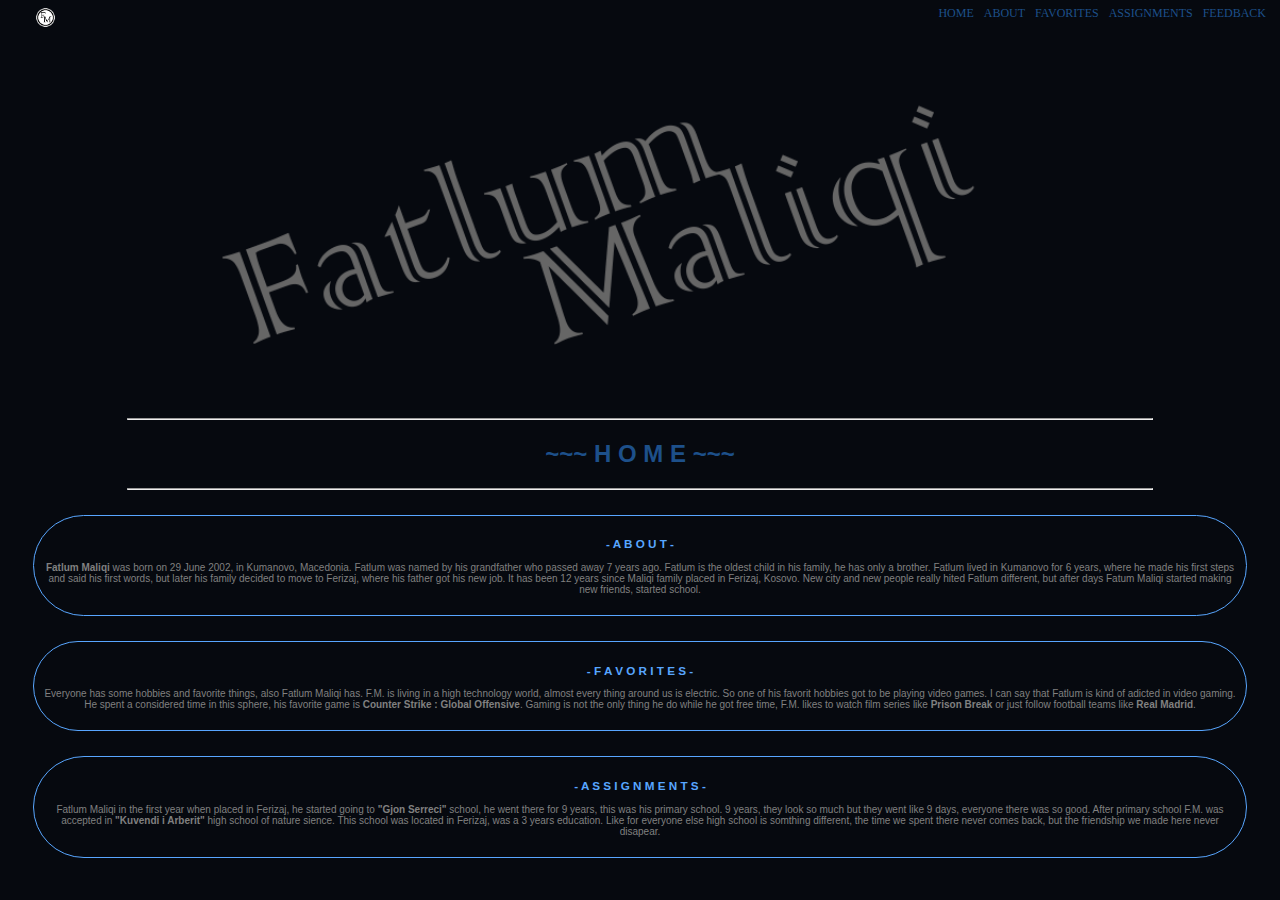
<file: index.html>
<!DOCTYPE html>
<html lang="en">
    <head>
        <meta charset="utf-8">
        <title>BIO | Fatlum Maliqi</title>
        <meta  name="viewport" content="width=device-width, initial-scale=1.0">
        <link rel="stylesheet" type="text/css" href="css/index.css">
        <link rel="stylesheet" type="text/css" href="responsive/index-responsive.css">
    </head>
        <body>
            <!-- These two nav bars are different, i made one for mobile phohes and tablets, and one for computers -->
            <!-- This nav is for mobile phones and tablets users, when this page is opened in phone, the other bar is hidden we cant see it-->
            <div class="top-menu_container">
                <div class="top-menu_logo">
                    <img class="logo-img" src="photos/logo.png" width="150px" height="150px">
                </div>
                <div class="top-menu-links_container">
                    <a href="feedback.html">FEEDBACK</a>
                    <a href="assignments.html">ASSIGNMENTS</a>
                    <a href="favorites.html">FAVORITES</a>
                    <a href="about.html">ABOUT</a>
                    <a href="index.html">HOME</a>
                </div>
            </div>

            <!-- This nav bar is for laptop and computer users, when this page is opened in pc, the other bar is hidden we cant see it-->
            <div class="sidemenu-container">
                <header>
                    <div class="logo">
                        <img class="logo-img" src="photos/logo.png" width="150px" height="150px">
                    </div>
                    <div class="menu_links-container">
                    <p><a class="menu_links" href="index.html">H O M E</a></p>
                        <p><a class="menu_links" href="about.html">A B O U T</a></p>
                        <p><a class="menu_links" href="favorites.html">F A V O R I T E S</a></p>
                        <p><a class="menu_links" href="assignments.html">A S S I G N M E N T S</a></p>
                        <p><a class="menu_links" href="feedback.html">F E E D B A C K</a></p>
                    </div>
                </header>
            </div>

            <div class="content-container">
                <div class="fatlum_maliqi">
                    <img class="fatlum_img" src="photos/fatlummaliqi.png">
                </div>
                <div id="home_content">
                    <hr class="first-hr"><h2>~~~ H O M E ~~~</h2><hr>
                        <div class="home_one">
                            <h3>- A B O U T -</h3>
                            <p><b>Fatlum Maliqi</b> was born on 29 June 2002, in Kumanovo, Macedonia. Fatlum was named by his grandfather who passed away 7 years ago. Fatlum is the oldest child 
                                in his family, he has only a brother. Fatlum lived in Kumanovo for 6 years, where he made his first steps and said his first words, but later his family decided 
                                to move to Ferizaj, where his father got his new job. It has been 12 years since Maliqi family placed in Ferizaj, Kosovo. New city and new people really hited 
                                Fatlum different, but after days Fatum Maliqi started making new friends, started school.
                                <span>If you want to read more click <a class="readmore_links" href="about.html"here>here</a></span></p>
                        </div>

                        <div class="home_two">
                            <h3>- F A V O R I T E S -</h3>
                            <p>Everyone has some hobbies and favorite things, also Fatlum Maliqi has. F.M. is living in a high technology world, almost every thing around us is electric. So one
                                of his favorit hobbies got to be playing video games. I can say that Fatlum is kind of adicted in video gaming. He spent a considered time in this sphere, his 
                                favorite game is <b>Counter Strike : Global Offensive</b>. Gaming is not the only thing he do while he got free time, F.M. likes to watch film series like <b>
                                Prison Break</b> or just follow football teams like <b>Real Madrid</b>.<span>If you want to read more click <a class="readmore_links" href="favorites.html"here>here</a></span></p>
                        </div>

                        <div class="home_three">
                            <h3>- A S S I G N M E N T S -</h3>
                            <p>Fatlum Maliqi in the first year when placed in Ferizaj, he started going to <b>"Gjon Serreci"</b> school, he went there for 9 years, this was his primary school.
                                 9 years, they look so much but they went like 9 days, everyone there was so good. After primary school F.M. was accepted in <b>"Kuvendi i Arberit"</b> high 
                                 school of nature sience. This school was located in Ferizaj, was a 3 years education. Like for everyone else high school is somthing different, the time we 
                                 spent there never comes back, but the friendship we made here never disapear.<span>If you want to read more click <a class="readmore_links" href="assignments.html"here>here</a></span></p>
                        </div>
                </div>

                <footer>
                    <div class="footer_left">
                        Copyright &copy; Fatlum Maliqi<br>All Rights Reserved
                    </div>
                    <div class="footer_right">
                        <a href="https://www.instagram.com/fatlum.maliqi/"><img class="fb-ig-twiter" src="photos/insta.png"></a>
                        <a href="https://www.facebook.com/fatlum.maliqi.79/"><img class="fb-ig-twiter" src="photos/facebook.png"></a>
                        <a href="https://mail.google.com/mail/u/1/#inbox?compose=GTvVlcSBnpqWvZGFWNFbqxFqVMvXCSWKNrNPlzVmtRccmcRMSDDVpjPtvmdvCqVvnPGBvhQXJsjGX"> 
                            <img class="fb-ig-twiter" src="photos/gmail.png"></a>
                    </div>
                </footer>
            </div>  
    </body>
</html>
</file>
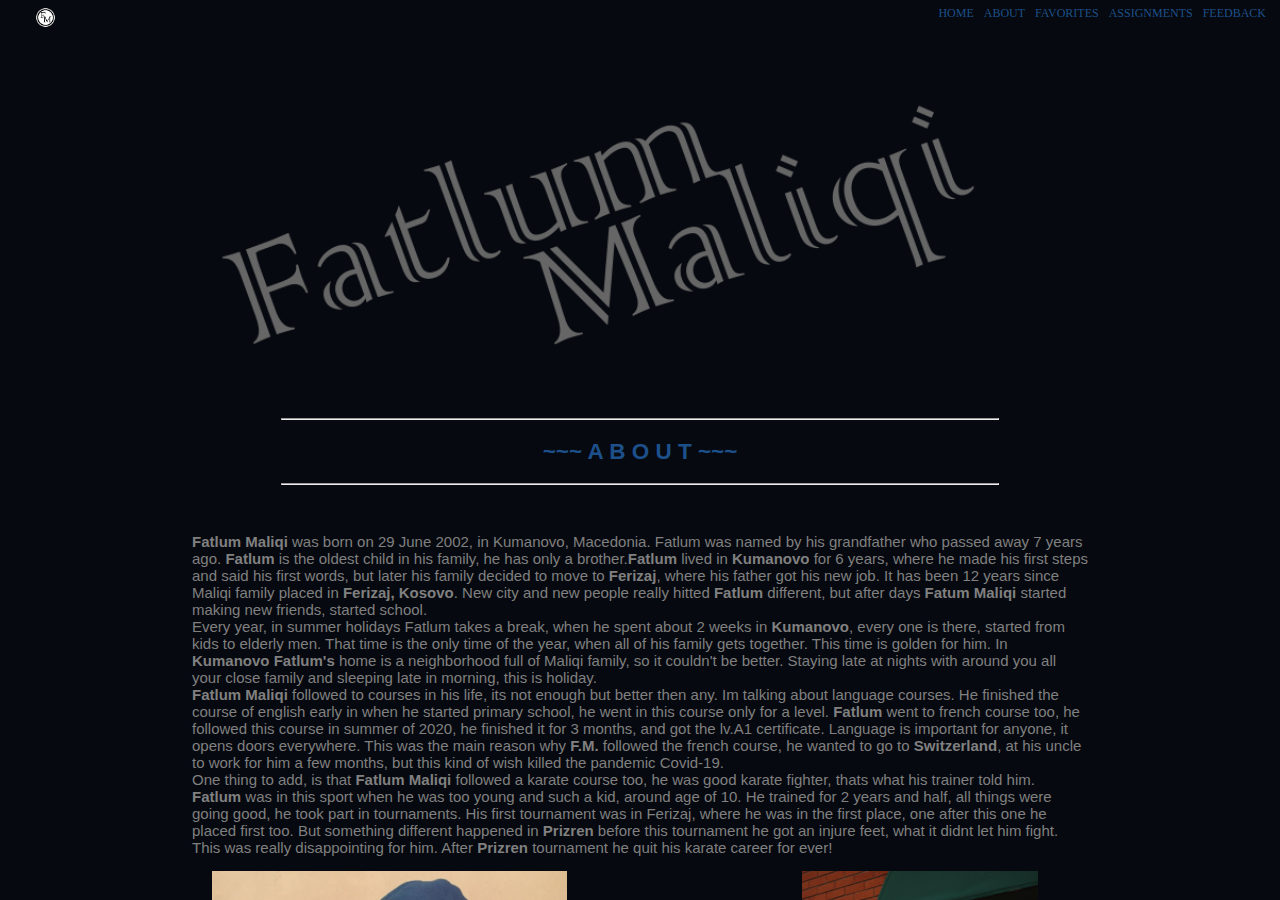
<file: about.html>
<!DOCTYPE html>
<html lang="en">
    <head>
        <meta charset="utf-8">
        <title>BioWebsite | About</title>
        <meta  name="viewport" content="width=device-width, initial-scale=1.0">
        <link rel="stylesheet" type="text/css" href="css/about.css">
        <link rel="stylesheet" type="text/css" href="responsive/about-responsive.css">
    </head>
    <body>
        <!-- These two nav bars are different, i made one for mobile phohes and tablets, and one for computers -->
        <!-- This nav is for mobile phones and tablets users, when this page is opened in phone, the other bar is hidden we cant see it-->
        <div class="top-menu_container">
            <div class="top-menu_logo">
                <img class="logo-img" src="photos/logo.png" width="150px" height="150px">
            </div>
            <div class="top-menu-links_container">
                <a href="feedback.html">FEEDBACK</a>
                <a href="assignments.html">ASSIGNMENTS</a>
                <a href="favorites.html">FAVORITES</a>
                <a href="about.html">ABOUT</a>
                <a href="index.html">HOME</a>
            </div>
        </div>

        <!-- This nav bar is for laptop and computer users, when this page is opened in pc, the other bar is hidden we cant see it-->
        <div class="sidemenu-container">
            <header>
                <div class="logo">
                    <img src="photos/logo.png" width="150px" height="150px">
                </div>
                <div class="menu_links-container">
                <p><a class="menu_links" href="index.html">H O M E</a></p>
                    <p><a class="menu_links" href="about.html">A B O U T</a></p>
                    <p><a class="menu_links" href="favorites.html">F A V O R I T E S</a></p>
                    <p><a class="menu_links" href="assignments.html">A S S I G N M E N T S</a></p>
                    <p><a class="menu_links" href="feedback.html">F E E D B A C K</a></p>
                </div>
            </header>
        </div>

        <div class="content-container">

            <div class="fatlum_maliqi">
                <img class="fatlum_img"  src="photos/fatlummaliqi.png">
            </div>

            <div id="about_content">
                <hr class="first-hr"><h2>~~~ A B O U T ~~~</h2><hr>
                <div class="first-about-p_content">
                    <p><b>Fatlum Maliqi</b> was born on 29 June 2002, in Kumanovo, Macedonia. Fatlum was named by his grandfather who passed away 7 years ago. <b>Fatlum</b> is the oldest  
                        child in his family, he has only a brother.<b>Fatlum</b> lived in <b>Kumanovo</b> for 6 years, where he made his first steps and said his first words, but later 
                        his family decided to move to <b>Ferizaj</b>, where his father got his new job. It has been 12 years since Maliqi family placed in <b>Ferizaj, Kosovo</b>. New city 
                        and new people really hitted <b>Fatlum</b> different, but after days <b>Fatum Maliqi</b> started making new friends, started school.<br> Every year, in summer holidays
                        Fatlum takes a break, when he spent about 2 weeks in <b>Kumanovo</b>, every one is there, started from kids to elderly men. That time  is the only time of the year,
                        when all of his family gets together. This time is golden for him. In <b>Kumanovo Fatlum's</b> home is a neighborhood full of Maliqi family, so it couldn't be better.
                        Staying late at nights with around you all your close family and sleeping late in morning, this is holiday.<br><b>Fatlum Maliqi</b> followed to courses in his life, 
                        its not enough but better then any. Im talking about language courses. He finished the course of english early in when he started primary school, he went in this 
                        course only for a level. <b>Fatlum</b> went to french course too, he followed this course in summer of 2020, he finished it for 3 months, and got the lv.A1 certificate.
                        Language is important for anyone, it opens doors everywhere. This was the main reason why <b>F.M.</b> followed the french course, he wanted to go to <b>Switzerland</b>,
                        at his uncle to work for him a few months, but this kind of wish killed the pandemic Covid-19.<br>One thing to add, is that <b>Fatlum Maliqi</b> followed a karate 
                        course too, he was good karate fighter, thats what his trainer told him. <b>Fatlum</b> was in this  sport when he was too young and such a kid, around age of 10. 
                        He trained for 2 years and half, all things were going good, he took part in tournaments. His first tournament was in Ferizaj, where he was in the first place, one 
                        after this one he placed first too. But something different happened in <b>Prizren</b> before this tournament he got an injure feet, what it didnt let him fight. This
                        was really disappointing for him. After <b>Prizren</b> tournament he quit his karate career for ever!</p>
                </div> 

                <div class="about-photos_container">
                    <div class="fatlum-fig_left">
                        <img class="photo1" src="photos/foto.jpg" width="300px" height="320px"><figcaption>13 / June / 2003 (age 1)</figcaption>
                    </div>
                    <div class="fatlum-fig_right">
                        <img class="photo2" src="photos/foto2.jpg" width="280px" height="320px"><figcaption>20 / August / 2020 (age 18)</figcaption>
                    </div>
                </div>

                <div class="education">
                    <hr class="second-hr"><h3>- E D U C A T I O N -</h3><hr class="second-hr">
                    <div class="education_left">			
                        <h3>Primary Education</h3>
                            <p>Primary school is the first stage of education, if u get the basics there to learn better, these things will follow you for life, for a better succes.
                                <b>Faltum Maliqi</b> used to go at <b>"Gjons Serreci"</b> as his primary sschool. <b>"Gjon Serreci"</b> was an old school, but the teachers there made
                                tter. <b>Fatlum</b> went to this school for 9 years, in this school he learned writing and reading. The first 5 years of primary school, were very 
                                kind, he such a good teacher named Merita Sejdiu, she teached him mother's language, math english etc.<br>At the last year with her teacher, the 
                                <b>Fatlum's</b> generation, all over <b>Kosovo</b> had a competition for the best project. <b>Fatlum Maliqi</b> and his class dessided to make a 
                                project for nature, agains environment pollution. They were too young for projects, but the teaming was next level. Everyone knows that team work 
                                makes the dream work, so it did at <b>Fatlum's</b> class, they won this competition, with that a check about 500€ to implement their project. As u 
                                read upper the project was for nature so they bout some cool baskets, they put some recycle sights, for each baskets, to contain for example only 
                                plastic, letter, metal or other. To end this stage of life, in <b>Kosovo</b> they organise a semi-prom night for the whole generate who finished
                                primary school.</p>  
                            <img class="edu-img_left" src="photos\gjonserreci.jpg" width="320px" height="180px">
                    </div>
                    <div class="education_right">
                            <h3>High School</h3>
                            <p>High school was really different then primary one, <b>Fatlum Maliqi</b> joined the <b>"Kuvendi i Arberit"</b> high school in 2017. There was an writing 
                                exam after primaryu school, if u couldn't pass it you couldn't join high school too. But <b>F.M.</b> hopefully passed it, im saying hopefully because 
                                it is such a silly exam, its so stressfull for students and it's so unfair for good students.<br> The first day of high school was very akward for
                                <b>Fatlum Maliqi</b>, every student was waiting for the director infront of school, when he showed up he started deviding us in classes. New faces,
                                new professors was such a challenge for <b>Fatlum Maliqi</b>. The first day went with watcing each others but later they all become good friends, 
                                it is known that the friendship you made in high school is golden, so was <b>Fatlum's</b> too. High school was only 3 years, these years went like 
                                three weeks, for these three <b>Fatlum</b> didn't focus at learning that munch, he just created memories that will follow him whole life. Just like 
                                the end of primary school, at the end of high school it was meaned to have a prom night, but this was just a wish of gradueters, because Pandemic 
                                Covid-19 ruined this event too. After hight school <b>Fatlum Maliqi</b> decided to continue bachelor education, at <b>Universum College</b> in the 
                                Computing Sience department</p> 
                            <img class="edu-img_right" src="photos\gjimkuvendi.jpg" width="320px" height="180px" >
                    </div>
                </div>
            </div>

            <footer>
                <div class="footer_left">
                    Copyright &copy; Fatlum Maliqi <br>All Rights Reserved
                </div>
                <div class="footer_right">
                    <a href="https://www.instagram.com/fatlum.maliqi/"><img class="fb-ig-twiter" src="photos/insta.png"></a>
                    <a href="https://www.facebook.com/fatlum.maliqi.79/"><img class="fb-ig-twiter" src="photos/facebook.png"></a>
                    <a href="https://mail.google.com/mail/u/1/#inbox?compose=GTvVlcSBnpqWvZGFWNFbqxFqVMvXCSWKNrNPlzVmtRccmcRMSDDVpjPtvmdvCqVvnPGBvhQXJsjGX"><img class="fb-ig-twiter" 
                         src="photos/gmail.png"></a>
                </div>
            </footer>

        </div>
    </body>
</html>
</file>
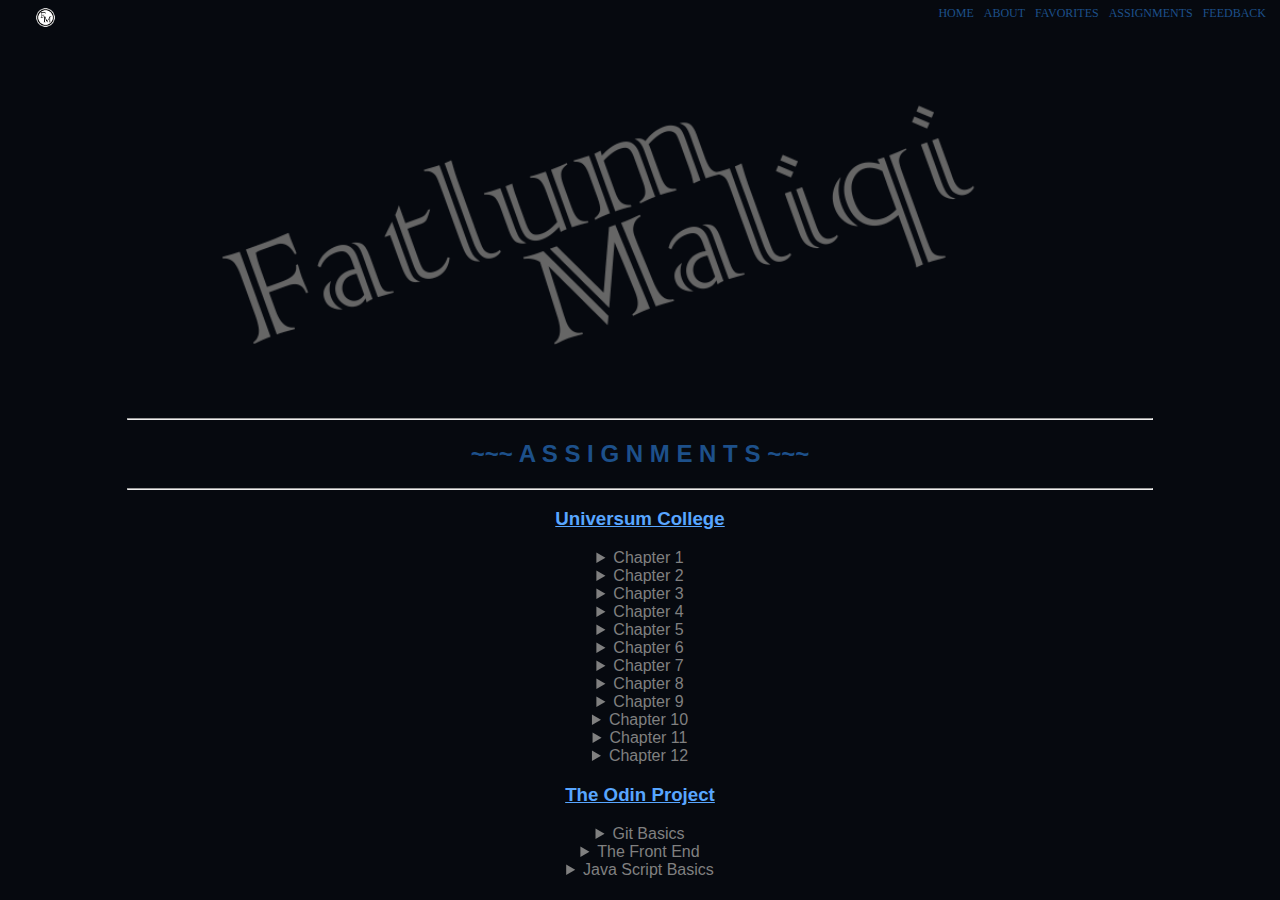
<file: assignments.html>
<!DOCTYPE html>
<html lang="en">
    <head>
        <meta charset="utf-8">
        <title>BioWebsite | Favorites</title>
        <meta  name="viewport" content="width=device-width, initial-scale=1.0">
        <link rel="stylesheet" type="text/css" href="css/assignments.css">
        <link rel="stylesheet" type="text/css" href="responsive/assignments-responsive.css">
    </head>
    <body>
            <!-- These two nav bars are different, i made one for mobile phohes and tablets, and one for computers -->
            <!-- This nav is for mobile phones and tablets users, when this page is opened in phone, the other bar is hidden we cant see it-->
            <div class="top-menu_container">
                <div class="top-menu_logo">
                    <img class="logo-img" src="photos/logo.png" width="150px" height="150px">
                </div>
                <div class="top-menu-links_container">
                    <a href="feedback.html">FEEDBACK</a>
                    <a href="assignments.html">ASSIGNMENTS</a>
                    <a href="favorites.html">FAVORITES</a>
                    <a href="about.html">ABOUT</a>
                    <a href="index.html">HOME</a>
                </div>
            </div>

            <!-- This nav bar is for laptop and computer users, when this page is opened in pc, the other bar is hidden we cant see it-->       
            <div class="sidemenu-container">
                <header>
                    <div class="logo">
                        <img class="logo-img" src="photos/logo.png" width="150px" height="150px">
                    </div>
                    <div class="menu_links-container">
                    <p><a class="menu_links" href="index.html">H O M E</a></p>
                        <p><a class="menu_links" href="about.html">A B O U T</a></p>
                        <p><a class="menu_links" href="favorites.html">F A V O R I T E S</a></p>
                        <p><a class="menu_links" href="assignments.html">A S S I G N M E N T S</a></p>
                        <p><a class="menu_links" href="feedback.html">F E E D B A C K</a></p>
                    </div>
                </header>
            </div>

        <div class="content-container">
            <div class="fatlum_maliqi">
                <img class="fatlum_img" src="photos/fatlummaliqi.png">
            </div>

            <div id="assignments_content">
                <hr class="first-hr"><h2>~~~ A S S I G N M E N T S ~~~</h2><hr>
                <div class="assig_links">
                    <h3 class="assignments_headings">Universum College</h3>
                        <details>
                            <summary>Chapter 1</summary>
                                <ul>
                                    <li><a href=""></a></li>
                                </ul>
                        </details>
            
                        <details>
                            <summary>Chapter 2</summary>
                                <ul>
                                    <li><a class="assignments_links" href="Assignments\chapter 2\main.html" target="_blank">Exercise 2.1</a></li>
                                    <li><a class="assignments_links" href="Assignments\chapter 2\headings.html" target="_blank">Exercise 2.2</a></li>
                                    <li><a class="assignments_links" href="Assignments\chapter 2\links.html" target="_blank">Exercise 2.3</a></li>
                                    <li><a class="assignments_links" href="Assignments\chapter 2\contact.html" target="_blank">Exercise 2.4</a></li>
                                    <li><a class="assignments_links" href="Assignments\chapter 2\picture.html" target="_blank">Exercise 2.6</a></li>
                                    <li><a class="assignments_links" href="Assignments\chapter 2\nav.html" target="_blank">Exercise 2.7</a></li>
                                    <li><a class="assignments_links" href="Assignments\chapter 2\contact2.html" target="_blank">Exercise 2.9</a></li>
                                    <li><a class="assignments_links" href="Assignments\chapter 2\links2.html" target="_blank">Exercise 2.10</a></li>
                                    <li><a class="assignments_links" href="Assignments\chapter 2\lists.html" target="_blank">Exercise 2.11</a></li>
                                    <li><a class="assignments_links" href="Assignments\chapter 2\table1.html" target="_blank">Exercise 2.12</a></li>
                                    <li><a class="assignments_links" href="Assignments\chapter 2\table2.html" target="_blank">Exercise 2.13</a></li>
                                    <li><a class="assignments_links" href="Assignments\chapter 2\form.html" target="_blank">Exercise 2.14</a></li>
                                    <li><a class="assignments_links" href="Assignments\chapter 2\form2.html" target="_blank">Exercise 2.15</a></li>
                                    <li><a class="assignments_links" href="Assignments\chapter 2\internal.html" target="_blank">Exercise 2.16</a></li>
                                    <li><a class="assignments_links" href="Assignments\chapter 2\meta.html" target="_blank">Exerices 2.17</a></li>									
                                </ul>
                        </details>
            
                        <details>
                            <summary>Chapter 3</summary>
                                <ul>
                                    <li><a class="assignments_links" href="Assignments\chapter 3\newforminputtypes.html" target="_blank">Exercise 3.1</a></li>
                                    <li><a class="assignments_links" href="Assignments\chapter 3\autocomplete.html" target="_blank">Exercise 3.17</a></li>
                                    <li><a class="assignments_links" href="Assignments\chapter 3\sectionelements.html" target="_blank">Exercise 3.18</a></li>
                                </ul>
                        </details>
            
                        <details>
                            <summary>Chapter 4</summary>
                                <ul>
                                    <li><a class="assignments_links" href="Assignments\chapter 4\inline.html" target="_blank">Exercise 4.1</a></li>
                                    <li><a class="assignments_links" href="Assignments\chapter 4\embedded.html" target="_blank">Exercise 4.3</a></li>
                                    <li><a class="assignments_links" href="Assignments\chapter 4\advanced.html" target="_blank">Exercise 4.6</a></li>
                                    <li><a class="assignments_links" href="Assignments\chapter 4\external.html" target="_blank">Exercise 4.8</a></li>
                                    <li><a class="assignments_links" href="Assignments\chapter 4\positioning.html" target="_blank">Exercise 4.9</a></li>
                                    <li><a class="assignments_links" href="Assignments\chapter 4\positioning2.html" target="_blank">Exercise 4.10</a></li>
                                    <li><a class="assignments_links" href="Assignments\chapter 4\background.html" target="_blank">Exercise 4.11</a></li>
                                    <li><a class="assignments_links" href="Assignments\chapter 4\width.html" target="_blank">Exercise 4.12</a></li>
                                    <li><a class="assignments_links" href="Assignments\chapter 4\borders.html" target="_blank">Exercise 4.14</a></li>
                                    <li><a class="assignments_links" href="Assignments\chapter 4\floating.html" target="_blank">Exercise 4.15</a></li>
                                    <li><a class="assignments_links" href="Assignments\chapter 4\mediatypes.html" target="_blank">Exercise 4.16</a></li>
                                    <li><a class="assignments_links" href="Assignments\chapter 4\dropdown.html" target="_blank">Exercise 4.17</a></li>
                                    <li><a class="assignments_links" href="Assignments\chapter 4\user_absolute.html" target="_blank">Exercise 4.18</a></li>
                                    <li><a class="assignments_links" href="Assignments\chapter 4\user_relative.html" target="_blank">Exercise 4.22</a></li>
                                </ul> 
                        </details>
            
                        <details>
                            <summary>Chapter 5</summary>
                                <ul>
                                    <li><a class="assignments_links" href="Assignments\chapter 5\textshadow.html" target="_blank">Exercise 5.1</a></li>
                                    <li><a class="assignments_links" href="Assignments\chapter 5\roundedcorners.html" target="_blank">Exercise 5.2</a></li>
                                    <li><a class="assignments_links" href="Assignments\chapter 5\boxshadow.html" target="_blank">Exercise 5.3</a></li>
                                    <li><a class="assignments_links" href="Assignments\chapter 5\lineargradient.html" target="_blank">Exercise 5.4</a></li>
                                    <li><a class="assignments_links" href="Assignments\chapter 5\radialgradient.html" target="_blank">Exercise 5.6</a></li>
                                    <li><a class="assignments_links" href="Assignments\chapter 5\textstroke.html" target="_blank">Exercise 5.7</a></li>
                                    <li><a class="assignments_links" href="Assignments\chapter 5\multiplebackgrounds.html" target="_blank">Exercise 5.8</a></li>
                                    <li><a class="assignments_links" href="Assignments\chapter 5\reflection.html" target="_blank">Exercise 5.9</a></li>
                                    <li><a class="assignments_links" href="Assignments\chapter 5\imageborder.html" target="_blank">Exercise 5.10</a></li>
                                    <li><a class="assignments_links" href="Assignments\chapter 5\animation.html" target="_blank">Exercise 5.11</a></li>
                                    <li><a class="assignments_links" href="Assignments\chapter 5\transitions.html" target="_blank">Exercise 5.12</a></li>
                                    <li><a class="assignments_links" href="Assignments\chapter 5\skew.html" target="_blank">Exercise 5.13</a></li>
                                    <li><a class="assignments_links" href="Assignments\chapter 5\meltingimages.html" target="_blank">Exercise 5.14</a></li>
                                    <li><a class="assignments_links" href="Assignments\chapter 5\embeddedfonts.html" target="_blank">Exercise 5.15</a></li>
                                    <li><a class="assignments_links" href="Assignments\chapter 5\fblm.html" target="_blank">Exercise 5.16</a></li>
                                    <li><a class="assignments_links" href="Assignments\chapter 5\multicolumns.html" target="_blank">Exercise 5.17</a></li>
                                    <li><a class="assignments_links" href="Assignments\chapter 5\mediaqueries.html" target="_blank">Exercise 5.18</a></li>
                                </ul>
                        </details>
            
                        <details>
                            <summary>Chapter 6</summary>
                                <ul>
                                    <li><a class="assignments_links" href="Assignments\chapter 6\welcome.html" target="_blank">Exercise 6.1</a></li>
                                    <li><a class="assignments_links" href="Assignments\chapter 6\welcome2.html" target="_blank">Exercise 6.2</a></li>
                                    <li><a class="assignments_links" href="Assignments\chapter 6\welcome3.html" target="_blank">Exercise 6.3</a></li>
                                    <li><a class="assignments_links" href="Assignments\chapter 6\welcome4.html" target="_blank">Exercise 6.5</a></li>
                                    <li><a class="assignments_links" href="Assignments\chapter 6\addition.html" target="_blank">Exercise 6.7</a></li>
                                    <li><a class="assignments_links" href="Assignments\chapter 6\welcome5.html" target="_blank">Exercise 6.14</a></li>
                                </ul>
                        </details>
            
                        
                        <details>
                            <summary>Chapter 7</summary>
                                <ul>
                                    <li><a class="assignments_links" href="Assignments\chapter 7\average.html" target="_blank">Exercise 7.7</a></li>
                                    <li><a class="assignments_links" href="Assignments\chapter 7\analysis.html" target="_blank">Exercise 7.11</a></li>
                                    <li><a class="assignments_links" href="Assignments\chapter 7\increment.html" target="_blank">Exercise 7.14</a></li>
                                </ul>
                        </details>
            
                        <details>
                            <summary>Chapter 8</summary>
                                <ul>
                                    <li><a class="assignments_links" href="Assignments\chapter 8\Whilecounter.html" target="_blank">Exercise 8.1</a></li>
                                    <li><a class="assignments_links" href="Assignments\chapter 8\ForCounter.html" target="_blank">Exercise 8.2</a></li>
                                    <li><a class="assignments_links" href="Assignments\chapter 8\Sum.html" target="_blank">Exercise 8.5</a></li>
                                    <li><a class="assignments_links" href="Assignments\chapter 8\Interest.html" target="_blank">Exercise 8.6</a></li>
                                    <li><a class="assignments_links" href="Assignments\chapter 8\SwitchTest.html" target="_blank">Exercise 8.7</a></li>
                                    <li><a class="assignments_links" href="Assignments\chapter 8\DoWhileTest.html" target="_blank">Exercise 8.9</a></li>
                                    <li><a class="assignments_links" href="Assignments\chapter 8\breakeTest.html" target="_blank">Exercise 8.11</a></li>
                                    <li><a class="assignments_links" href="Assignments\chapter 8\ContinueTest.html" target="_blank">Exercise 8.12</a></li>
                                </ul>
                        </details>

                        <details>
                            <summary>Chapter 9</summary>
                                <ul>
                                    <li><a class="assignments_links" href="Assignments\chapter 9\SquareInt.html" target="_blank">Exercise 9.2</a></li>
                                    <li><a class="assignments_links" href="Assignments\chapter 9\maximum.html" target="_blank">Exercise 9.3</a></li>
                                    <li><a class="assignments_links" href="Assignments\chapter 9\Randomint.html" target="_blank">Exercise 9.4</a></li>
                                    <li><a class="assignments_links" href="Assignments\chapter 9\RollDice.html" target="_blank">Exercise 9.5</a></li>
                                    <li><a class="assignments_links" href="Assignments\chapter 9\RollDice2.html" target="_blank">Exercise 9.6</a></li>
                                    <li><a class="assignments_links" href="Assignments\chapter 9\craps.html" target="_blank">Exercise 9.7</a></li>
                                    <li><a class="assignments_links" href="Assignments\chapter 9\crapsrules.html" target="_blank">Exercise 9.8</a></li>
                                    <li><a class="assignments_links" href="Assignments\chapter 9\scoping.html" target="_blank">Exercise 9.9</a></li>
                                    <li><a class="assignments_links" href="Assignments\chapter 9\FactorialTest.html" target="_blank">Exercise 9.12</a></li>
                                </ul>
                        </details>
            
                        <details>
                            <summary>Chapter 10</summary>
                                <ul>
                                    <li><a class="assignments_links" href="Assignments\chapter 10\InitArray.html" target="_blank">Exercise 10.3</a></li>
                                    <li><a class="assignments_links" href="Assignments\chapter 10\InitArray2.html" target="_blank">Exercise 10.5</a></li>
                                    <li><a class="assignments_links" href="Assignments\chapter 10\SumArray.html" target="_blank">Exercise 10.7</a></li>
                                    <li><a class="assignments_links" href="Assignments\chapter 10\RollDice.html" target="_blank">Exercise 10.9</a></li>
                                    <li><a class="assignments_links" href="Assignments\chapter 10\RandomPicture.html" target="_blank">Exercise 10.11</a></li>
                                    <li><a class="assignments_links" href="Assignments\chapter 10\PassArray.html" target="_blank">Exercise 10.13</a></li>
                                    <li><a class="assignments_links" href="Assignments\chapter 10\Sort.html" target="_blank">Exercise 10.15</a></li>
                                    <li><a class="assignments_links" href="Assignments\chapter 10\search.html" target="_blank">Exercise 10.7</a></li>
                                    <li><a class="assignments_links" href="Assignments\chapter 10\InitArray3.html" target="_blank">Exercise 10.20</a></li>
                                </ul>
                        </details>
            
                        <details>
                            <summary>Chapter 11</summary>
                                <ul>
                                    <li><a class="assignments_links" href=""></a></li>
                                </ul>
                        </details>
            
                        <details>
                            <summary>Chapter 12</summary>
                                <ul>
                                    <li><a class="assignments_links" href=""></a></li>
                                </ul>
                        </details>
            
                        <h3 class="assignments_headings">The Odin Project</h3>
            
                        <details>
                            <summary>Git Basics</summary>
                                <ul>
                                    <li><a class="assignments_links" href="Assignments\test_Firstproject\project.html" target="_blank">Practicing Git Basics</a></li>
                                </ul>
                        </details>	
            
                        <details>			
                            <summary>The Front End</summary>
                                <ul>
                                    <li><a class="assignments_links" href="Assignments\google home page\ghome.html" target="_blank">Google Homepage</a></li>	
                                </ul>
                        </details>
            
                        <details>
                            <summary>Java Script Basics</summary>
                                <ul>
                                    <li><a class="assignments_links" href="">Rock Paper Scissors</a></li>
                                    <li><a class="assignments_links" href="">Etch-a-Sketch</a></li>
                                    <li><a class="assignments_links" href="">Calculator</a></li>
                                </ul>
                        </details>	
            
                        <h3 class="assignments_headings">Khan Academy</h3>
                
                        <details>
                            <summary>Blla Blla</summary>
                                <ul>
                                    <li><a class="assignments_links" href=""></a></li>
                                </ul>
                        </details>
            
                        <details>
                            <summary>Blla Blla</summary>
                                <ul>
                                    <li><a class="assignments_links" href=""></a></li>
                                </ul>
                        </details>
            
                        <details>
                            <summary>Blla Blla</summary>
                                <ul>
                                    <li><a class="assignments_links" href=""></a></li>
                                </ul>
                        </details>
            
                        <details>
                            <summary>Blla Blla</summary>
                                <ul>
                                    <li><a class="assignments_links" href=""></a></li>
                                </ul>
                        </details>
            
                        <details>
                            <summary>Blla Blla</summary>
                                <ul>
                                    <li><a class="assignments_links" href=""></a></li>
                                </ul>
                        </details>
                    </div>
            </div>

            <footer>
                <div class="footer_left">
                    Copyright &copy; Fatlum Maliqi<br>All Rights Reserved
                </div>
                <div class="footer_right">
                    <a href="https://www.instagram.com/fatlum.maliqi/"><img class="fb-ig-twiter" src="photos/insta.png"></a>
                    <a href="https://www.facebook.com/fatlum.maliqi.79/"><img class="fb-ig-twiter" src="photos/facebook.png"></a>
                    <a href="https://mail.google.com/mail/u/1/#inbox?compose=GTvVlcSBnpqWvZGFWNFbqxFqVMvXCSWKNrNPlzVmtRccmcRMSDDVpjPtvmdvCqVvnPGBvhQXJsjGX"><img class="fb-ig-twiter"
                         src="photos/gmail.png"></a>
                </div>

            </footer>
        </div>
    </body>
</html>
</file>
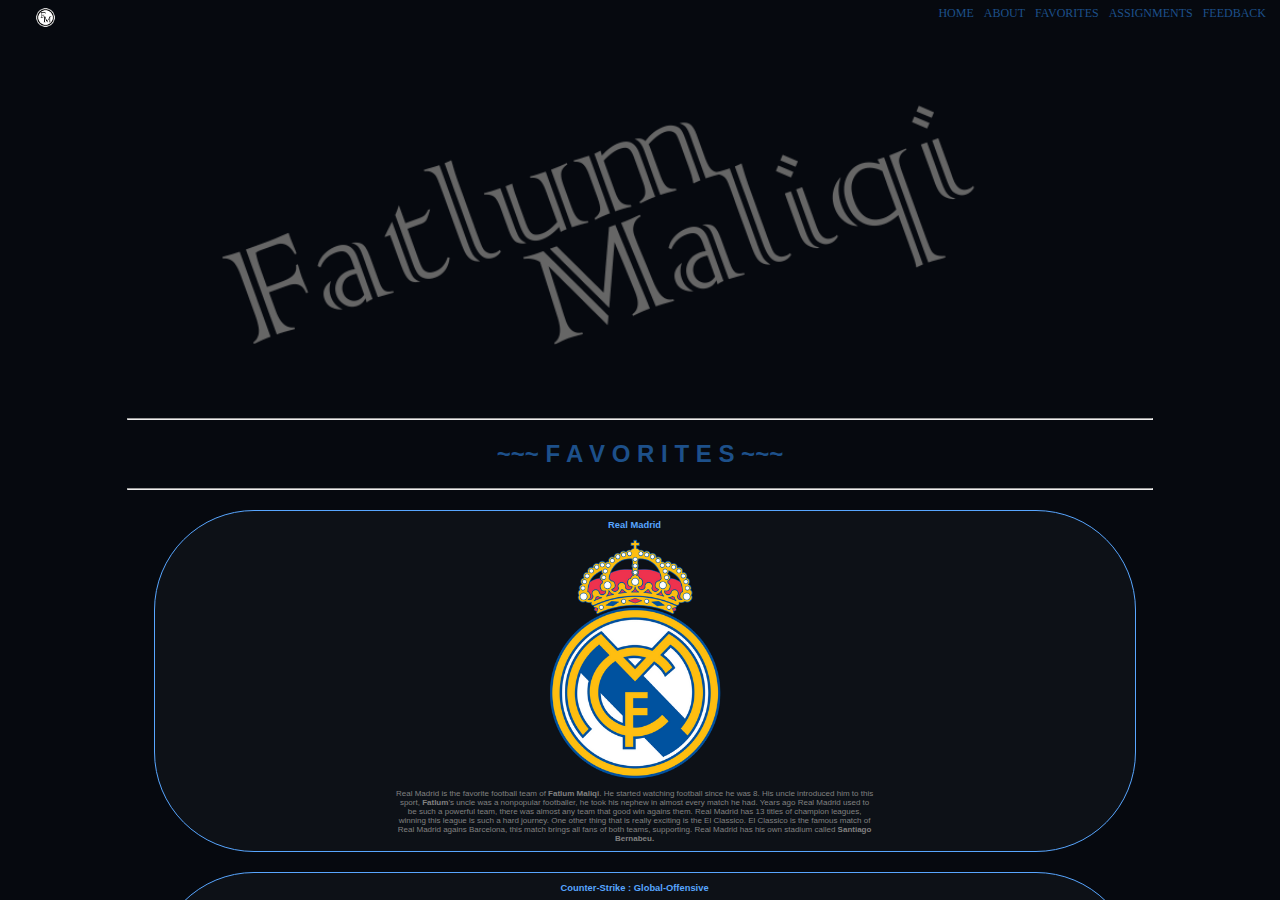
<file: favorites.html>
<!DOCTYPE html>
<html lang="en">
    <head>
        <meta charset="utf-8">
        <title>BioWebsite | Favorites</title>
        <meta  name="viewport" content="width=device-width, initial-scale=1.0">
        <link rel="stylesheet" type="text/css" href="css/favorites.css">
        <link rel="stylesheet" type="text/css" href="responsive/favorites-responsive.css">
    </head>
    <body>
           <!-- These two nav bars are different, i made one for mobile phohes and tablets, and one for computers -->
            <!-- This nav is for mobile phones and tablets users, when this page is opened in phone, the other bar is hidden we cant see it-->
            <div class="top-menu_container">
                <div class="top-menu_logo">
                    <img class="logo-img" src="photos/logo.png" width="150px" height="150px">
                </div>
                <div class="top-menu-links_container">
                    <a href="feedback.html">FEEDBACK</a>
                    <a href="assignments.html">ASSIGNMENTS</a>
                    <a href="favorites.html">FAVORITES</a>
                    <a href="about.html">ABOUT</a>
                    <a href="index.html">HOME</a>
                </div>
            </div>

            <!-- This nav bar is for laptop and computer users, when this page is opened in pc, the other bar is hidden we cant see it-->       
            <div class="sidemenu-container">
                <header>
                    <div class="logo">
                        <img class="logo-img" src="photos/logo.png" width="150px" height="150px">
                    </div>
                    <div class="menu_links-container">
                    <p><a class="menu_links" href="index.html">H O M E</a></p>
                        <p><a class="menu_links" href="about.html">A B O U T</a></p>
                        <p><a class="menu_links" href="favorites.html">F A V O R I T E S</a></p>
                        <p><a class="menu_links" href="assignments.html">A S S I G N M E N T S</a></p>
                        <p><a class="menu_links" href="feedback.html">F E E D B A C K</a></p>
                    </div>
                </header>
            </div>

        <div class="content-container">
            <div class="fatlum_maliqi">
                <img class="fatlum_img" src="photos/fatlummaliqi.png">
            </div>

            <div id="favorites_content">
                <hr class="first-hr"><h2>~~~ F A V O R I T E S ~~~</h2><hr>
        
                <div class="favorite_one">
                    <h3>Real Madrid</h3>
                        <div class="favorite_left">
                            <img class="fav-images" src="photos/realmadrid.png" width="300" height="300">
                        </div>
                        <div class="favorite_right">
                            <p>Real Madrid is the favorite football team of <b>Fatlum Maliqi</b>. He started watching football since he was 8. His uncle introduced him to this sport,
                            <b>Fatlum</b>'s uncle was a nonpopular footballer, he took his nephew in almost every match he had. Years ago Real Madrid used to be such a powerful team, 
                            there was almost any team that good win agains them. Real Madrid has 13 titles of champion leagues, winning this league is such a hard journey. One other 
                            thing that is really exciting is the El Classico. El Classico is the famous match of Real Madrid agains Barcelona, this match brings all fans of both teams, 
                            supporting. Real Madrid has his own stadium called <b>Santiago Bernabeu.</b></p>
                        </div>
                </div>

                <div class="favorite_two">
                    <h3>Counter-Strike : Global-Offensive</h3>
                        <div class="favorite_left">
                            <img class="fav-images"  src="photos/csgo.png">
                        </div>
                        <div class="favorite_right">
                            <p><b>Counter-Strike: Global Offensive (CS:GO)</b> is a multiplayer first-person shooter video game developed by Valve and Hidden Path Entertainment. It is 
                                the fourth game in the Counter-Strike series and was released for Windows, macOS, Xbox 360, and PlayStation 3 in August 2012, while the Linux version was 
                                released in 2014. The game pits two teams against each other: the Terrorists and the Counter-Terrorists. Both sides are tasked with eliminating the other 
                                while also completing separate objectives. The Terrorists, depending on the game mode, must either plant the bomb or defend the hostages, while the 
                                Counter-Terrorists must either prevent the bomb from being planted, defuse the bomb, or rescue the hostages. There are nine game modes, all of which 
                                have distinct characteristics specific to that mode</p>
                        </div>
                </div><br>
                    
                <div class="favorite_three">
                    <h3>Prison Breake</h3>
                        <div class="favorite_left">
                            <img class="fav-images"  src="photos/pb.jpg" style="border-radius: 30px; margin-top: 18px;"  > 
                        </div>
                        <div class="favorite_right">
                            <p><b>Prison Break</b> is a film series, tells the story of two brothers: Michael Scofield – a brilliant architect, and Lincoln Burrows – who is framed for the 
                            murder of the Vice President’s brother Terrence Steadman and sentenced to death. Although Michael doesn’t see eye-to-eye with his brother, he hatches a 
                            plan to get Lincoln out of prison – landing himself in the same institution and recruiting inmates to help with his plot.The Fox River Eight, as they become 
                            known, includes Michael’s cellmate Fernando Sucre, C-Note – a loyal friend and drug dealer, and T-Bag – a rapist and murderer who blackmailed his way into 
                            the group. Prison Break tells the story of two brothers: Michael Scofield – a brilliant architect, and Lincoln Burrows – who is framed for the murder of the 
                            Vice President’s brother Terrence Steadman and sentenced to death.</p>
                        </div>
                </div><br>
    
                <div class="favorite_four">
                    <h3>Mercedes - Benz</h3>
                        <div class="favorite_left">
                            <img class="fav-images"  src="photos/mercedes.png" style="margin-top: 30px;">
                        </div>
                        <div class="favorite_right">
                            <p>In 1901, the name <b>Mercedes</b> was registered by Daimler-Motoren-Gesellschaft (DMG) worldwide as a protected trademark. The first <b>Mercedes-Benz</b>
                            brand name vehicles were produced in 1926, following the merger of Karl Benz's and Gottlieb Daimler's companies into the Daimler-Benz company on 28 June of 
                            the same year. Their first automobile was sold in 1892. Emil Jellinek was an entrepreneur who worked with the Diamler Motors Corporation and helped create 
                            the Mercedes 35hp in 1900. Jellinek named the new cars after his daughter Mercedes Jellinek and trademarked the Mercedes name in 1902</p>
                        </div>
                </div>	
    
                <div class="favorite_five">
                    <h3>Hunger Games</h3>
                        <div class="favorite_left">
                            <img class="fav-images"  src="photos/hunger.jpg" style="border-radius: 30px;">
                        </div>
                        <div class="favorite_right">
                            <p><b>The Hunger Games</b> is a young-adult, dystopian novel written by Suzanne Collins. It was originally published on September 14, 2008. The book is the 
                                first in The Hunger Games trilogy, followed by Catching Fire, then Mockingjay.n the novel, the <b>Hunger Games</b> are an annual televised event where 
                                the ruthless Capitol randomly selects one boy and one girl, each between the ages of 12 and 18 from each of the twelve districts, pitting them against 
                                each other in a game of survival where they are forced to fight one another to the death. The victor then wins a new house for themselves and their 
                                families in their district, along with food, fame, and wealth.</p>
                        </div>
                </div>
    
                <div class="favorite_six">
                    <h3>Eat Sleep Repeat</h3>
                        <div class="favorite_left">
                            <img class="fav-images" src="photos/esr.png">
                        </div>
                        <div class="favorite_right">
                            <p>Like everyone else <b>Fatlum Maliqi</b> can't leave without food and break. I can say that he cant get enough sleeping. <b>Fatlum Maliqi</b> sleeps 8 hours 
                            a day, besides weekends when he is sleeping till 12:00. Healthy food is always better then junk food, but it will never taste good as junk food, that's 
                            why it's hard for <b>Fatlum Maliqi</b> to eat healthier these days. "Sleep" is what everyone would choose, before anything, <b>Fatlum Maliqi</b> really 
                            loves waking up early but later, after he finishs work, he has to do, he likes to take a nap for like one to one half hour sleep. This nap is better then 
                            sleeping 12 hours at night. Something like this, that is worst is talking nap late at afternoon, if <b>Fatlum</b> takes a nap for like 3 hours before 
                            sleeping, this is the worst thing, after that nap he just gets stun for the whole night, and after he goes at bad for sleep he will be watching roof for 
                            like 2 hours cause he cannot sleep.</p>
                        </div>					
                </div> 
            </div>

            <footer>
                <div class="footer_left">
                    Copyright &copy; Fatlum Maliqi<br>All Rights Reserved
                </div>
                <div class="footer_right">
                    <a href="https://www.instagram.com/fatlum.maliqi/"><img class="fb-ig-twiter" src="photos/insta.png"></a>
                    <a href="https://www.facebook.com/fatlum.maliqi.79/"><img class="fb-ig-twiter" src="photos/facebook.png"></a>
                    <a href="https://mail.google.com/mail/u/1/#inbox?compose=GTvVlcSBnpqWvZGFWNFbqxFqVMvXCSWKNrNPlzVmtRccmcRMSDDVpjPtvmdvCqVvnPGBvhQXJsjGX"><img class="fb-ig-twiter"
                         src="photos/gmail.png"></a>
                </div>

            </footer>
        </div>
    </body>
</html>
</file>
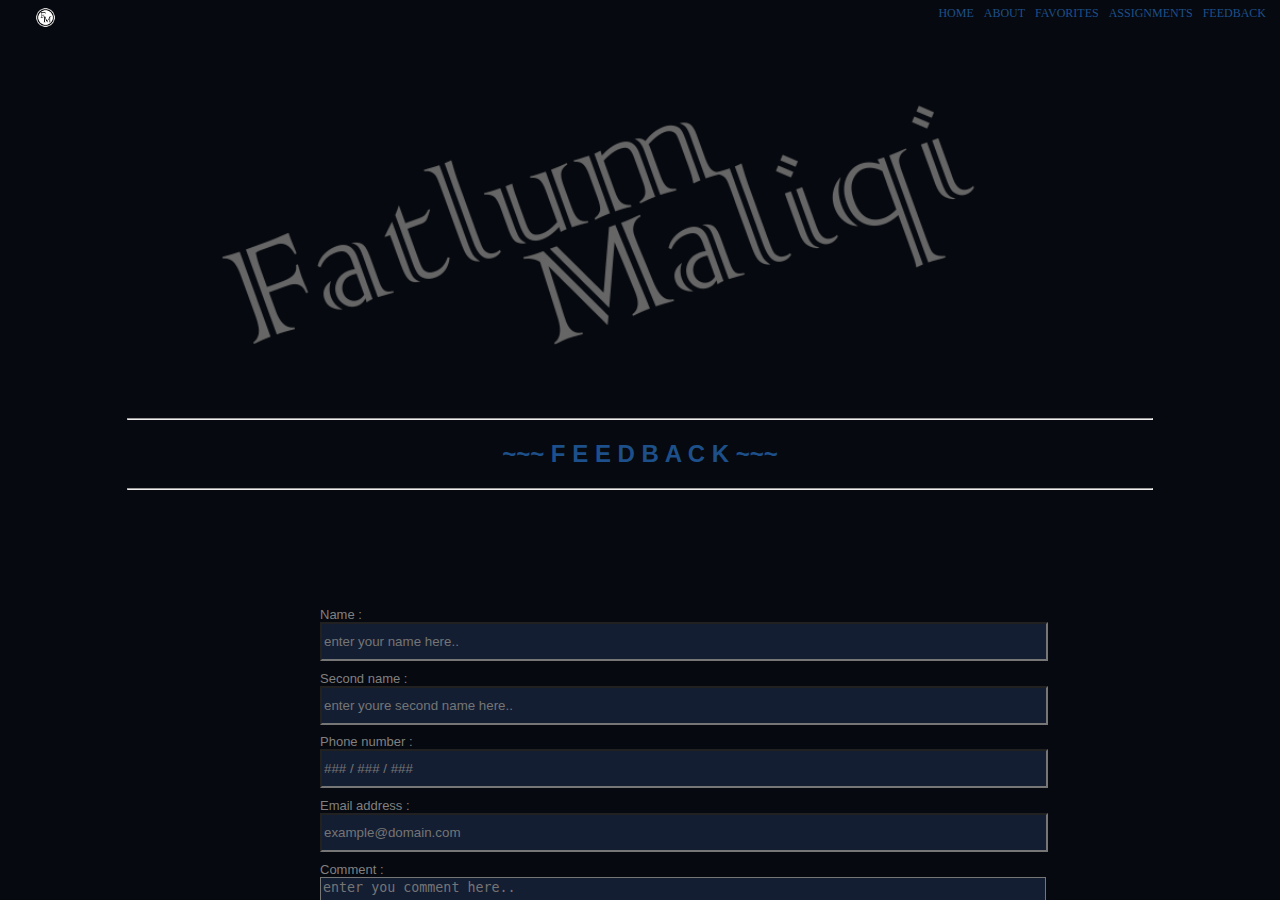
<file: feedback.html>
<!DOCTYPE html>
<html lang="en">
    <head>
        <meta charset="utf-8">
        <title>BioWebsite | Favorites</title>
        <meta  name="viewport" content="width=device-width, initial-scale=1.0">
        <link rel="stylesheet" type="text/css" href="css/feedback.css">
        <link rel="stylesheet" type="text/css" href="responsive/feedback-responsive.css">
        <style>
            .feedback_right{
                background-image: url(photos/contactimg.png);
            }
        </style>
    </head>
    <body>
            <!-- These two nav bars are different, i made one for mobile phohes and tablets, and one for computers -->
            <!-- This nav is for mobile phones and tablets users, when this page is opened in phone, the other bar is hidden we cant see it-->
            <div class="top-menu_container">
                <div class="top-menu_logo">
                    <img class="logo-img" src="photos/logo.png" width="150px" height="150px">
                </div>
                <div class="top-menu-links_container">
                    <a href="feedback.html">FEEDBACK</a>
                    <a href="assignments.html">ASSIGNMENTS</a>
                    <a href="favorites.html">FAVORITES</a>
                    <a href="about.html">ABOUT</a>
                    <a href="index.html">HOME</a>
                </div>
            </div>

            <!-- This nav bar is for laptop and computer users, when this page is opened in pc, the other bar is hidden we cant see it-->       
            <div class="sidemenu-container">
                <header>
                    <div class="logo">
                        <img class="logo-img" src="photos/logo.png" width="150px" height="150px">
                    </div>
                    <div class="menu_links-container">
                    <p><a class="menu_links" href="index.html">H O M E</a></p>
                        <p><a class="menu_links" href="about.html">A B O U T</a></p>
                        <p><a class="menu_links" href="favorites.html">F A V O R I T E S</a></p>
                        <p><a class="menu_links" href="assignments.html">A S S I G N M E N T S</a></p>
                        <p><a class="menu_links" href="feedback.html">F E E D B A C K</a></p>
                    </div>
                </header>
            </div>

        <div class="content-container">
            <div class="fatlum_maliqi">
                <img class="fatlum_img" src="photos/fatlummaliqi.png">
            </div>
            <div id="feedback_content">
                <hr class="first-hr"><h2>~~~ F E E D B A C K ~~~</h2><hr>
                <div class="feedback_left">
                    <form>
                        <label>Name :
                            <input type="text" placeholder="enter your name here.." required>
                        </label>

                        <label>Second name :
                            <input type="text" placeholder="enter youre second name here.." required>
                        </label>

                        <label>Phone number :
                            <input type="number" placeholder="### / ### / ###" required>
                        </label>

                        <label>Email address :
                            <input type="text" placeholder="example@domain.com" required>
                        </label>
                        
                        <label>Comment :
                            <textarea rows="4" cols="29" placeholder="enter you comment here.." required></textarea>
                        </label>
                        <p class="input_pharagraph">
                            <input class="last-input" style=" float: left;" type="submit" onclick='document.getElementById("submit_alert").innerHTML = "Thanks for you feedback !"' name="Submit">
                            <input class="last-input2" style=" float: right; " type="reset" name="Clear">
                        </p>
                        <p id="submit_alert" style="margin-top: 55px; color: #58a6ff; padding-left: 22px;"></p>
                    </form>
                </div>

                <div class="feedback_right">
                    <p style="float: right; padding-right: 333px;">Fatlum Maliqi<br>
                        +383 49 474 012<br>
                        Ferizaj 70000, Kosovo<br>
                        fm49554@universum-ks.org
                    </p>
                </div>
            </div>

            <footer>
                <div class="footer_left">
                    Copyright &copy; Fatlum Maliqi<br>All Rights Reserved
                </div>
                <div class="footer_right">
                    <a href="https://www.instagram.com/fatlum.maliqi/"><img class="fb-ig-twiter" src="photos/insta.png"></a>
                    <a href="https://www.facebook.com/fatlum.maliqi.79/"><img class="fb-ig-twiter" src="photos/facebook.png"></a>
                    <a href="https://mail.google.com/mail/u/1/#inbox?compose=GTvVlcSBnpqWvZGFWNFbqxFqVMvXCSWKNrNPlzVmtRccmcRMSDDVpjPtvmdvCqVvnPGBvhQXJsjGX"><img class="fb-ig-twiter"
                         src="photos/gmail.png"></a>
                </div>
            </footer>
        </div>
    </body>
</html>
</file>
<file: css/index.css>
.sidemenu-container{
    width: 10%;
    background-color: #0d1117;
    float: left;
    top: 0;
    left: 0;
    position: fixed; 
    transition: 2s;
}
.sidemenu-container:hover{
    background-color: #263242;
    padding-top: 100px;
}
.content-container{
    width: 90%;
    background-color: #06090f;
    float: right;
    top: 0;
    right: 0;
    position: fixed;
    color: grey;
    height: 100%;
    overflow-y: scroll;
    font-family: arial, sans-serif;
}
.fatlum_img{
    width: 888px;
    height: 280px;
}
.logo{
    text-align: center;
    padding-top: 100px;
}
.menu_links-container{
    padding-left: 28px;
    padding-top: 33px;
    height: 1000px;
}
.menu_links{
    text-decoration: none;
    color: grey;
}
.menu_links:hover{
    color: #58a6ff;
    text-decoration: underline;
}
.fatlum_maliqi{
    text-align: center;
    padding-top: 50px;
}
#home_content{
    padding-left: 100px;
    padding-right: 100px;
}
h2{
    text-align: center;
    color: #1d508a;
}
h3{
    font-family: Arial, Helvetica, sans-serif;
    text-align: center;
    color: #58a6ff;
}
.first-hr{
    margin-top: 100px;
}
hr{
    width: 888px;
}
.home_one{
    border-radius: 100px;			
    border: 1px solid #58a6ff;		
    padding-left: 150px;	
    padding-right: 150px;
    padding-bottom: 10px;
    padding-top: 10px;
    margin-top: 50px;
    text-align: center;
}
.home_two{
    border-radius: 100px;			
    border: 1px solid #58a6ff;		
    padding-left: 150px;	
    padding-right: 150px;
    padding-bottom: 10px;
    padding-top: 10px;
    margin-top: 50px;
    text-align: center;
}
.home_three{
    border-radius: 100px;			
    border: 1px solid #58a6ff;		
    padding-left: 150px;	
    padding-right: 150px;
    padding-bottom: 10px;
    padding-top: 10px;
    margin-top: 50px;
    text-align: center;
}
span{
    float: right;
}
.readmore_links{
    color: #58a6ff;
    text-decoration: underline;
}
footer{
    margin-top: 111px;
    width: 100%;
    background-color: #141e33;
    height: 55px;
}
.fb-ig-twiter{
    width: 30px;
    height: 30px;
}
.footer_left{
    width: 33%;
    float: left;
    padding-left: 100px;
    padding-top: 11px;
}
.footer_right{
    width: 33%;
    float: right;
    text-align: right;
    padding-right: 100px;
    padding-top: 11px;
}
</file>
<file: responsive/index-responsive.css>
/* This page doesnt work in devices, with screen lower width then 310, cause this devices doesnt excist */
    @media only screen and (max-width: 310px) {
        *{
            display: none;
        }
    }



    /* Responsive code for tablets */
    @media only screen and (max-width: 1280px) {
        .sidemenu-container{
            display: none;
        }
        .top-menu_container{
            top: 0;
            left: 0;
            position: fixed;
            width: 100%;
            height: 33px;
            background-color: #06090f;
        }
        .logo-img{
            width: 25px;
            height:25px;
            padding-top: 5px;
            padding-left: 33px;
        }
        .content-container{
            width: 100%;
            margin-top: 33px;
        }
        .top-menu_logo{
            width: 10%;
            float: left;
        }
        .top-menu-links_container{
            width: 80%;
            float: right;
        }
        .top-menu-links_container, a{
            float: right;
            text-decoration: none;
            font-size: 12px;
            color:#1d508a;
            padding-right: 7px;
            padding-left: 3px;
            padding-top: 3px;
        }
        .logo{
            display: none;
        }
        .fatlum_maliqi{
            padding-top: 50px;
            padding-left: 38px;
        }
        .fatlum_img{
            width: 77%;
            height: 44%;
        }
        .first-hr{
            margin-top: 50px;
        }
        hr{
            width: 80%;
        }
        #home_content{
            padding: 0;
        }
        .home_one{
            border-radius: 100px;			
            border: 1px solid #58a6ff;		
            padding: 10px;
            margin-top: 25px;
            text-align: center;
            font-size: 10px;
            margin-right: 33px;
            margin-left: 33px;
        }
        .home_two{
            border-radius: 100px;			
            border: 1px solid #58a6ff;		
            padding: 10px;
            margin-top: 25px;
            text-align: center;
            font-size: 10px;
            margin-right: 33px;
            margin-left: 33px;
        }
        .home_three{
            border-radius: 100px;			
            border: 1px solid #58a6ff;		
            padding: 10px;
            margin-top: 25px;
            text-align: center;
            font-size: 10px;
            margin-right: 33px;
            margin-left: 33px;
        }
        span{
            display: none;
        }
        footer{
            left: 0;
            bottom: 0;
            position: relative;
            margin-top: 111px;
            width: 100%;
            background-color: #141e33;
            height: 55px;
        }
        .fb-ig-twiter{
            width: 20px;
            height: 20px;
        }
        .footer_left{
            width: 40%;
            float: left;
            padding-left: 10px;
            padding-top: 5px;
            font-size: 10px;
        }
        .footer_right{
            width: 40%;
            float: right;
            padding-right: 10px;
            padding-bottom: 33px;
            padding-top: 5px;
        }
    }


    /* Responsive code for mobile phones */
    @media only screen and (max-width: 444px) {
        .sidemenu-container{
            display: none;
        }
        .top-menu_container{
            top: 0;
            left: 0;
            position: fixed;
            width: 100%;
            height: 33px;
            background-color: #06090f;
        }
        .logo-img{
            width: 25px;
            height:25px;
            padding-top: 5px;
            padding-left: 33px;
        }
        .content-container{
            width: 100%;
            margin-top: 33px;
        }
        .top-menu_logo{
            width: 10%;
            float: left;
        }
        .top-menu-links_container{
            width: 80%;
            float: right;
        }
        .top-menu-links_container, a{
            text-decoration: none;
            text-transform: lowercase;
            font-size: 13px;
            padding-top: 5px;
            color: #1d508a;
            padding-right: 3px;
            padding-left: 3px;
        }
        .logo{
            display: none;
        }
        .fatlum_maliqi{
            padding-top: 50px;
            padding-left: 38px;
        }
        .fatlum_img{
            width: 77%;
            height: 44%;
        }
        h2{
            font-size: 100%;
        }
        .first-hr{
            margin-top: 50px;
        }
        hr{
            width: 80%;
        }
        #home_content{
            padding: 0;
        }
        .home_one{
            border-radius: 100px;			
            border: 1px solid #58a6ff;		
            padding: 10px;
            margin-top: 25px;
            text-align: center;
            font-size: 10px;
            margin-right: 10px;
            margin-left: 10px;
        }
        .home_two{
            border-radius: 100px;			
            border: 1px solid #58a6ff;		
            padding: 10px;
            margin-top: 25px;
            text-align: center;
            font-size: 10px;
            margin-right: 10px;
            margin-left: 10px;
        }
        .home_three{
            border-radius: 100px;			
            border: 1px solid #58a6ff;		
            padding: 10px;
            margin-top: 25px;
            text-align: center;
            font-size: 10px;
            margin-right: 10px;
            margin-left: 10px;
        }
        span{
            display: none;
        }
        footer{
            left: 0;
            bottom: 0;
            position: relative;
            margin-top: 55px;
            width: 100%;
            background-color: #141e33;
            height: 55px;
        }
        .fb-ig-twiter{
            width: 15px;
            height: 15px;
        }
        .footer_left{
            width: 60%;
            float: left;
            padding-left: 10px;
            padding-top: 5px;
            font-size: 10px;
        }
        .footer_right{
            width: 25%;
            float: right;
            padding-right: 10px;
            padding-top: 0px;
            padding-bottom: 30px;
        }
        br{
            display: none;
        }
    }




    /* Responsive for laptops and computers */
    /* I made this media queri just to hide one nav bar, so doesnt show both */
    @media only screen and (min-width: 1281px) {
        .top-menu_container{
            display: none;
        }
    }
</file>
<file: css/about.css>
.sidemenu-container{
    width: 10%;
    background-color: #0d1117;
    float: left;
    top: 0;
    left: 0;
    position: fixed; 
    transition: 2s;
}
.sidemenu-container:hover{
    background-color: #263242;
    padding-top: 100px;
}
.content-container{
    width: 90%;
    background-color: #06090f;
    float: right;
    top: 0;
    right: 0;
    position: fixed;
    color: grey;
    height: 100%;
    overflow-y: scroll;
    font-family: arial, sans-serif;
}
.logo{
    text-align: center;
    padding-top: 100px;
}
.menu_links-container{
    padding-left: 28px;
    padding-top: 33px;
    height: 1000px;
}
.menu_links{
    text-decoration: none;
    color: grey;
}
.menu_links:hover{
    color: #58a6ff;
    text-decoration: underline;
}
.fatlum_maliqi{
    text-align: center;
    padding-top: 50px;
}
h2{
    text-align: center;
    color: #1d508a;
}
h3{
    font-family: Arial, Helvetica, sans-serif;
    text-align: center;
    color: #58a6ff;
}
.first-hr{
    margin-top: 100px;
}
hr{
    width: 888px;
}
#about_content{
    padding-left: 100px;
    padding-right: 100px;
    font-family: arial, sans-serif;
    margin-top: 111px;
}
.first-about-p_content{
    padding-left: 0;
    padding-right: 0;
    padding-top: 25px;
}
.about-photos_container{
    text-align: center;
    width: 100%;
}
.fatlum-fig_left{
    width: 33%;
    float: left;
    margin-left: 150px;
}
.photo1{
    width: 300px;
    height: 320px;
}
.photo2{
    width: 280px;
    height: 320px;
}
.fatlum-fig_right{
    width: 33%;
    float: right;
    margin-right: 150px;
}
.education_right{
    float:left;
    box-sizing:border-box;
    width:50%;
    padding:5px;
    min-height:200px;
}
.education_left{
    float:left;
    box-sizing:border-box;
    width:50%;
    padding:5px;
    min-height:200px;
}
.education{
    padding-top: 400px;
}
.edu-img_left{
    padding-left: 200px;
}       
.edu-img_right{
    padding-left: 200px;
}
footer{
    margin-top: 666px;
    width: 100%;
    background-color: #141e33;
    height: 55px;
}
.fb-ig-twiter{
    width: 30px;
    height: 30px;
}
.footer_left{
    width: 44.11%;
    float: left;
    padding-left: 100px;
    padding-top: 11px;
}
.footer_right{
    width: 44.11%;
    float: right;
    text-align: right;
    padding-right: 100px;
    padding-top: 11px;
}
</file>
<file: responsive/about-responsive.css>
/* This page doesnt work in devices, with screen lower width then 310, cause this devices doesnt excist */
    @media only screen and (max-width: 310px) {
        *{
            display: none;
        }
    }



    /* Responsive code for tablets */
    @media only screen and (max-width: 1280px) {
        .sidemenu-container{
            display: none;
        }
        .top-menu_container{
            top: 0;
            left: 0;
            position: fixed;
            width: 100%;
            height: 33px;
            background-color: #06090f;
        }
        .logo-img{
            width: 25px;
            height:25px;
            padding-top: 5px;
            padding-left: 33px;
        }
        .content-container{
            width: 100%;
            margin-top: 33px;
        }
        .top-menu_logo{
            width: 10%;
            float: left;
        }
        .top-menu-links_container{
            width: 80%;
            float: right;
        }
        .top-menu-links_container, a{
            float: right;
            text-decoration: none;
            font-size: 12px;
            color:#1d508a;
            padding-right: 7px;
            padding-left: 3px;
            padding-top: 3px;
        }
        .logo{
            display: none;
        }
        .fatlum_maliqi{
            padding-top: 50px;
            padding-left: 38px;
        }
        .fatlum_img{
            width: 77%;
            height: 44%;
        }
        .first-hr{
            margin-top: 50px;
        }

        hr{
            width: 80%;
        }
        #about_content{
            padding-left: 15%;
            padding-right: 15%;
            font-family: arial, sans-serif;
            font-size: 15px;
            margin-top: 50px;
        }
        .first-about-p_content{
            padding-left: 0;
            padding-right: 0;
            padding-top: 25px;
        }
        .about-photos_container{
            text-align: center;
            width: 100%;
        }
        .fatlum-fig_left{
            width: 33%;
            float: left;
            margin-left: 20px;
        }
        .photo1{
            width: 120%;
            height: 100%;
        }
        .fatlum-fig_right{
            width: 33%;
            float: right;
            margin-right: 20px;
        }
        .photo2{
            width: 80%;
            height: 100%;
        }
        .second-hr{
            width: 50%;
        }
        figcaption{
            display: none;
        }
        .education{
            padding-top: 200px;
        }
        .education_right{
            float:none;
            box-sizing:border-box;
            width:100%;
            padding:5px;
            min-height:200px;
        }
        .edu-img_right{
            float: none;
            width: 60%;
            height: 30%;
            padding-left: 20%;
        }
        .education_left{
            float:none;
            box-sizing:border-box;
            width:100%;
            padding:5px;
            min-height:200px;
        }
        .edu-img_left{
            float: none;
            width: 60%;
            height: 30%;
            padding-left: 20%;
        }
        footer{
            left: 0;
            bottom: 0;
            position: relative;
            margin-top: 111px;
            width: 100%;
            background-color: #141e33;
            height: 55px;
        }
        .fb-ig-twiter{
            width: 20px;
            height: 20px;
        }
        .footer_left{
            width: 40%;
            float: left;
            padding-left: 10px;
            padding-top: 5px;
            font-size: 10px;
        }
        .footer_right{
            width: 40%;
            float: right;
            padding-right: 10px;
            padding-bottom: 33px;
            padding-top: 5px;
        }
    }



    /* Responsive code for mobile phones */
    @media only screen and (max-width: 444px) {
        .sidemenu-container{
            display: none;
        }
        .top-menu_container{
            top: 0;
            left: 0;
            position: fixed;
            width: 100%;
            height: 33px;
            background-color: #06090f;
        }
        .logo-img{
            width: 25px;
            height:25px;
            padding-top: 5px;
            padding-left: 33px;
        }
        .content-container{
            width: 100%;
            margin-top: 33px;
        }
        .top-menu_logo{
            width: 10%;
            float: left;
        }
        .top-menu-links_container{
            width: 80%;
            float: right;
        }
        .top-menu-links_container, a{
            text-decoration: none;
            text-transform: lowercase;
            font-size: 13px;
            padding-top: 5px;
            color: #1d508a;
            padding-right: 3px;
            padding-left: 3px;
        }
        .logo{
            display: none;
        }
        .fatlum_maliqi{
            padding-top: 50px;
            padding-left: 38px;
        }
        .fatlum_img{
            width: 77%;
            height: 44%;
        }
        h2{
            font-size: 100%;
        }
        .first-hr{
            margin-top: 50px;
        }
        hr{
            width: 80%;
        }
        #about_content{
            padding-left: 10px;
            padding-right: 10px;
            font-family: arial, sans-serif;
            font-size: 10px;
            margin-top: 50px;
        }
        .first-about-p_content{
            padding-left: 0;
            padding-right: 0;
            padding-top: 25px;
        }
        .about-photos_container{
            text-align: center;
            width: 100%;
        }
        .fatlum-fig_left{
            width: 33%;
            float: left;
            margin-left: 20px;
        }
        .photo1{
            width: 120%;
            height: 100%;
        }
        .fatlum-fig_right{
            width: 33%;
            float: right;
            margin-right: 20px;
        }
        .photo2{
            width: 80%;
            height: 100%;
        }
        .second-hr{
            width: 50%;
        }
        figcaption{
            display: none;
        }
        .education{
            padding-top: 200px;
        }
        .education_right{
            float:none;
            box-sizing:border-box;
            width:100%;
            padding:5px;
            min-height:200px;
        }
        .edu-img_right{
            float: none;
            width: 60%;
            height: 30%;
            padding-left: 20%;
        }
        .education_left{
            float:none;
            box-sizing:border-box;
            width:100%;
            padding:5px;
            min-height:200px;
        }
        .edu-img_left{
            float: none;
            width: 60%;
            height: 30%;
            padding-left: 20%;
        }
        footer{
            left: 0;
            bottom: 0;
            position: relative;
            margin-top: 55px;
            width: 100%;
            background-color: #141e33;
            height: 55px;
        }
        .fb-ig-twiter{
            width: 15px;
            height: 15px;
        }
        .footer_left{
            width: 60%;
            float: left;
            padding-left: 10px;
            padding-top: 5px;
            font-size: 10px;
        }
        .footer_right{
            width: 25%;
            float: right;
            padding-right: 10px;
            padding-top: 0px;
            padding-bottom: 30px;
        }
        br{
            display: none;
        }
    }




    /* Responsive for laptops and computers */
    /* I made this media queri just to hide one nav bar, so doesnt show both */
    @media only screen and (min-width: 1281px) {
        .top-menu_container{
            display: none;
        }
    }
</file>
<file: css/assignments.css>
.sidemenu-container{
    width: 10%;
    background-color: #0d1117;
    float: left;
    top: 0;
    left: 0;
    position: fixed; 
    transition: 2s;
}
.sidemenu-container:hover{
    background-color: #263242;
    padding-top: 100px;
}
.content-container{
    width: 90%;
    background-color: #06090f;
    float: right;
    top: 0;
    right: 0;
    position: fixed;
    color: grey;
    height: 100%;
    overflow-y: scroll;
    font-family: arial, sans-serif;
}
.logo{
    text-align: center;
    padding-top: 100px;
}
.menu_links-container{
    padding-left: 28px;
    padding-top: 33px;
    height: 1000px;
}
.menu_links{
    text-decoration: none;
    color: grey;
}
.menu_links:hover{
    color: #58a6ff;
    text-decoration: underline;
}
.fatlum_maliqi{
    text-align: center;
    padding-top: 50px;
}
h2{
    text-align: center;
    color: #1d508a;
}
h3{
    font-family: Arial, Helvetica, sans-serif;
    text-align: center;
    color: #58a6ff;
}
.first-hr{
    margin-top: 100px;
}
hr{
    width: 888px;
}
 .sidemenu-container{
    width: 10%;
    background-color: #0d1117;
    float: left;
    top: 0;
    left: 0;
    position: fixed; 
    transition: 2s;
    height: 10000;
}
.sidemenu-container:hover{
    background-color: #263242;
    padding-top: 100px;
}
.content-container{
    width: 90%;
    background-color: #06090f;
    float: right;
    top: 0;
    right: 0;
    position: fixed;
    color: grey;
    height: 100%;
    overflow-y: scroll;
    font-family: arial, sans-serif;
}
.logo{
    text-align: center;
    padding-top: 100px;
}
.menu_links-container{
    padding-left: 28px;
    padding-top: 33px;
    height: 1000px;
}
.menu_links{
    text-decoration: none;
    color: grey;
}
.menu_links:hover{
    color: #58a6ff;
    text-decoration: underline;
}
.fatlum_maliqi{
    text-align: center;
    padding-top: 50px;
}
.fatlum_img{
    width: 888px;
    height: 280px;
}
#assignments_content{
    padding-left: 100px;
    padding-right: 100px;
    font-family: arial, sans-serif;
    margin-top: 111px;
}
.assignments_headings{
    margin-left: -666px;
    text-decoration: underline;
}
details {
    margin-left: 444px;
    color: grey;
}
ul{
    list-style: none;
}
.assignments_links{
    text-decoration: none;
    color: grey;
}
.assignments_links:hover{
    text-decoration: underline;
}
summary{
    outline: none;
}
footer{
    margin-top: 222px;
    width: 100%;
    background-color: #141e33;
    height: 55px;
}
.fb-ig-twiter{
    width: 30px;
    height: 30px;
}
.footer_left{
    width: 44.11%;
    float: left;
    padding-left: 100px;
    padding-top: 11px;
}
.footer_right{
    width: 44.11%;
    float: right;
    text-align: right;
    padding-right: 100px;
    padding-top: 11px;
}
</file>
<file: responsive/assignments-responsive.css>
/* This page doesnt work in devices, with screen lower width then 310, cause this devices doesnt excist */
    @media only screen and (max-width: 310px) {
        *{
            display: none;
        }
    }




    /* Responsive code for tablets */
    @media only screen and (max-width: 1280px) {
        .sidemenu-container{
            display: none;
        }
        .top-menu_container{
            top: 0;
            left: 0;
            position: fixed;
            width: 100%;
            height: 33px;
            background-color: #06090f;
        }
        .logo-img{
            width: 25px;
            height:25px;
            padding-top: 5px;
            padding-left: 33px;
        }
        .content-container{
            width: 100%;
            margin-top: 33px;
        }
        .top-menu_logo{
            width: 10%;
            float: left;
        }
        .top-menu-links_container{
            width: 80%;
            float: right;
        }
        .top-menu-links_container, a{
            float: right;
            text-decoration: none;
            font-size: 12px;
            color:#1d508a;
            padding-right: 7px;
            padding-left: 3px;
            padding-top: 3px;
        }
        .logo{
            display: none;
        }
        .fatlum_maliqi{
            padding-top: 50px;
            padding-left: 38px;
        }
        .fatlum_img{
            width: 77%;
            height: 44%;
        }
        .first-hr{
            margin-top: 50px;
        }
        hr{
            width: 80%;
        }
        #assignments_content{
            padding-left: 0;
            padding-right: 0;
            margin-top: 50px;
        }
        .assignments_headings{
            margin-left: 0;
            text-decoration: underline;
            text-align: center;
        }
        details {
            margin-left: 0;
            color: grey;
            text-align: center;
        }
        ul{
            list-style: none;
        }
        li{
            display: inline-block;
        }
        .assignments_links{
            text-decoration: none;
            color: grey;
            padding-left: 0;
        }
        .assignments_links:hover{
            text-decoration: underline;
        }
        summary{
            outline: none;
        }
        footer{
            left: 0;
            bottom: 0;
            position: relative;
            margin-top: 111px;
            width: 100%;
            background-color: #141e33;
            height: 55px;
        }
        .fb-ig-twiter{
            width: 20px;
            height: 20px;
        }
        .footer_left{
            width: 40%;
            float: left;
            padding-left: 10px;
            padding-top: 5px;
            font-size: 10px;
        }
        .footer_right{
            width: 40%;
            float: right;
            padding-right: 10px;
            padding-bottom: 33px;
            padding-top: 5px;
        }
    }



       /* Responsive code for mobile phones */
       @media only screen and (max-width: 444px) {
        .sidemenu-container{
            display: none;
        }
        .top-menu_container{
            top: 0;
            left: 0;
            position: fixed;
            width: 100%;
            height: 33px;
            background-color: #06090f;
        }
        .logo-img{
            width: 25px;
            height:25px;
            padding-top: 5px;
            padding-left: 33px;
        }
        .content-container{
            width: 100%;
            margin-top: 33px;
        }
        .top-menu_logo{
            width: 10%;
            float: left;
        }
        .top-menu-links_container{
            width: 80%;
            float: right;
        }
        .top-menu-links_container, a{
            text-decoration: none;
            text-transform: lowercase;
            font-size: 13px;
            padding-top: 5px;
            color: #1d508a;
            padding-right: 3px;
            padding-left: 3px;
        }
        .logo{
            display: none;
        }
        .fatlum_maliqi{
            padding-top: 50px;
            padding-left: 38px;
        }
        .fatlum_img{
            width: 77%;
            height: 44%;
        }
        h2{
            font-size: 100%;
        }
        .first-hr{
            margin-top: 50px;
        }
        hr{
            width: 80%;
        }
        #assignments_content{
            padding-left: 0;
            padding-right: 0;
            margin-top: 50px;
        }
        .assignments_headings{
            margin-left: 0;
            text-decoration: underline;
            text-align: center;
        }
        details {
            margin-left: 0;
            color: grey;
            text-align: center;
        }
        .assignments_links{
            padding-right: 150px;
            text-decoration: none;
            color: grey;
            padding-left: 0;
            text-align: center;
        }
        .assignments_links:hover{
            text-decoration: underline;
        }
        summary{
            outline: none;
        }
        footer{
            left: 0;
            bottom: 0;
            position: relative;
            margin-top: 55px;
            width: 100%;
            background-color: #141e33;
            height: 55px;
        }
        .fb-ig-twiter{
            width: 15px;
            height: 15px;
        }
        .footer_left{
            width: 60%;
            float: left;
            padding-left: 10px;
            padding-top: 5px;
            font-size: 10px;
        }
        .footer_right{
            width: 25%;
            float: right;
            padding-right: 10px;
            padding-top: 0px;
            padding-bottom: 30px;
        }
        br{
            display: none;
        }
    }


    /* Responsive for laptops and computers */
    /* I made this media queri just to hide one nav bar, so doesnt show both */
    @media only screen and (min-width: 1281px) {
        .top-menu_container{
            display: none;
        }
    }
</file>
<file: css/favorites.css>
.sidemenu-container{
    width: 10%;
    background-color: #0d1117;
    float: left;
    top: 0;
    left: 0;
    position: fixed; 
    transition: 2s;
}
.sidemenu-container:hover{
    background-color: #263242;
    padding-top: 100px;
}
.content-container{
    width: 90%;
    background-color: #06090f;
    float: right;
    top: 0;
    right: 0;
    position: fixed;
    color: grey;
    height: 100%;
    overflow-y: scroll;
    font-family: arial, sans-serif;
}
.logo{
    text-align: center;
    padding-top: 100px;

}
.menu_links-container{
    padding-left: 28px;
    padding-top: 33px;
    height: 100%;
}
.menu_links{
    text-decoration: none;
    color: grey;
}
.menu_links:hover{
    color: #58a6ff;
    text-decoration: underline;
}
.fatlum_maliqi{
    text-align: center;
    padding-top: 50px;
}

 .sidemenu-container{
    width: 10%;
    background-color: #0d1117;
    float: left;
    top: 0;
    left: 0;
    position: fixed; 
    transition: 2s;
}
.sidemenu-container:hover{
    background-color: #263242;
    padding-top: 100px;
}
.content-container{
    width: 90%;
    background-color: #06090f;
    float: right;
    top: 0;
    right: 0;
    position: fixed;
    color: grey;
    height: 100%;
    overflow-y: scroll;
    font-family: arial, sans-serif;
}
.logo{
    text-align: center;
    padding-top: 100px;
}
.menu_links-container{
    padding-left: 28px;
    padding-top: 33px;
    height: 1000px;
}
.menu_links{
    text-decoration: none;
    color: grey;
}
.menu_links:hover{
    color: #58a6ff;
    text-decoration: underline;
}
.fatlum_maliqi{
    text-align: center;
    padding-top: 50px;
}
h2{
    text-align: center;
    color: #1d508a;
}
h3{
    font-family: Arial, Helvetica, sans-serif;
    text-align: center;
    color: #58a6ff;
}
.first-hr{
    margin-top: 100px;
}
hr{
    width: 888px;
}
#favorites_content{
    margin-top: 111px;
    padding-left: 100px;
    padding-right: 100px;
    font-family: arial, sans-serif;
}
.fav-images{
    width: 275px;
    height: 275px;
}
.favorite_left{
    float: left;
    width: 50%;
    text-align: center;
}
.favorite_right{
    float: right;
    width: 50%;
    margin-left: none;
}
.favorite_one{
    border-radius: 100px;
    border: 2px#58a6ff solid;
    background-color: #0d1117;
    width: 888px;
    height: 400px;
    padding-right: 20px;
    margin-top: 20px;	
}
.favorite_two{
    border-radius: 100px;
    border: 2px#58a6ff solid;
    background-color: #0d1117;
    width: 888px;
    height: 400px;
    margin-left: 250px;
    padding-right: 20px;
    margin-top: 20px;
}
.favorite_three{
    border-radius: 100px;
    border: 2px#58a6ff solid;
    background-color: #0d1117;
    width: 888px;
    height: 400px;
    float: right;
    padding-right: 20px;
}
.favorite_four{
    border-radius: 100px;
    border: 2px#58a6ff solid;
    background-color: #0d1117;
    width: 888px;
    height: 400px;
    margin-left: 250px;
    margin-top: 400px;
    padding-right: 20px;
}
.favorite_five{
    border-radius: 100px;
    border: 2px #58a6ff solid;
    background-color: #0d1117;
    width: 888px;
    height: 400px;
    padding-right: 20px;
    margin-top: 20px;
}
.favorite_six{
    border-radius: 100px;
    border: 2px#58a6ff solid;
    background-color: #0d1117;
    width: 888px;
    height: 400px;
    margin-left: 250px;
    padding-right: 20px;
    margin-top: 20px;
}
footer{
    margin-top: 666px;
    width: 100%;
    background-color: #141e33;
    height: 55px;
}
.footer_left{
    width: 44.11%;
    float: left;
    padding-left: 100px;
    padding-top: 11px;
}
.footer_right{
    width: 44.11%;
    float: right;
    text-align: right;
    padding-right: 100px;
    padding-top: 11px;
}
footer{
    margin-top: 111px;
    width: 100%;
    background-color: #141e33;
    height: 55px;
}
.fb-ig-twiter{
    width: 30px;
    height: 30px;
}
.footer_left{
    width: 44.11%;
    float: left;
    padding-left: 100px;
    padding-top: 11px;
}
.footer_right{
    width: 44.11%;
    float: right;
    text-align: right;
    padding-right: 100px;
    padding-top: 11px;
}
</file>
<file: responsive/favorites-responsive.css>
/* This page doesnt work in devices, with screen lower width then 310, cause this devices doesnt excist */
    @media only screen and (max-width: 310px) {
        *{
            display: none;
        }
    }



    /* Responsive code for tablets */
    @media only screen and (max-width: 1280px) {
        .sidemenu-container{
            display: none;
        }
        .top-menu_container{
            top: 0;
            left: 0;
            position: fixed;
            width: 100%;
            height: 33px;
            background-color: #06090f;
        }
        .logo-img{
            width: 25px;
            height:25px;
            padding-top: 5px;
            padding-left: 33px;
        }
        .content-container{
            width: 100%;
            margin-top: 33px;
        }
        .top-menu_logo{
            width: 10%;
            float: left;
        }
        .top-menu-links_container{
            width: 80%;
            float: right;
        }
        .top-menu-links_container, a{
            float: right;
            text-decoration: none;
            font-size: 12px;
            color:#1d508a;
            padding-right: 7px;
            padding-left: 3px;
            padding-top: 3px;
        }
        .logo{
            display: none;
        }
        .fatlum_maliqi{
            padding-top: 50px;
            padding-left: 38px;
        }
        .fatlum_img{
            width: 77%;
            height: 44%;
        }
        .first-hr{
            margin-top: 50px;
        }
        hr{
            width: 80%;
        }
        #favorites_content{
            height: auto;
            padding-left: 0;
            padding-right: 0;
            margin-top: 0;
        }
        .fav-images{
            width: 50%;
            height: 50%;
        }
        .favorite_left{
            float: none;
            width: 50%;
            text-align: center;
            padding-left: 25%;
        }
        .favorite_right{
            float: none;
            width: 50%;
            margin-left: none;
            text-align: center;
            padding-left: 25%;
        }
        .favorite_one{
            border-radius: 100px;
            border: 1px#58a6ff solid;
            background-color: #0d1117;
            width: 75%;
            height: 75%;
            margin-top: 20px auto;
            font-size: 8px;
            margin-left: 12%;
        }
        .favorite_two{
            border-radius: 100px;
            border: 1px#58a6ff solid;
            background-color: #0d1117;
            width: 75%;
            height: 75%;
            margin-top: 20px auto;
            font-size: 8px;	
            margin-left: 12%;	
        }
        .favorite_three{
            border-radius: 100px;
            border: 1px#58a6ff solid;
            background-color: #0d1117;
            width: 75%;
            height: 75%;
            margin-top: 20px auto;
            font-size: 8px;	
            margin-left: 12%;
            float: none;
        }
        .favorite_four{
            border-radius: 100px;
            border: 1px#58a6ff solid;
            background-color: #0d1117;
            width: 75%;
            height: 75%;
            margin-top: 20px auto;
            font-size: 8px;	
            margin-left: 12%;
            margin-top: 0;
        }
        .favorite_five{
            border-radius: 100px;
            border: 1px#58a6ff solid;
            background-color: #0d1117;
            width: 75%;
            height: 75%;
            margin-top: 20px auto;
            font-size: 8px;	
            margin-left: 12%;
        }
        .favorite_six{
            border-radius: 100px;
            border: 1px#58a6ff solid;
            background-color: #0d1117;
            width: 75%;
            height: 75%;
            margin-top: 20px auto;
            font-size: 8px;	
            margin-left: 12%;
        }
        footer{
            left: 0;
            bottom: 0;
            position: relative;
            margin-top: 111px;
            width: 100%;
            background-color: #141e33;
            height: 55px;
        }
        .fb-ig-twiter{
            width: 20px;
            height: 20px;
        }
        .footer_left{
            width: 40%;
            float: left;
            padding-left: 10px;
            padding-top: 5px;
            font-size: 10px;
        }
        .footer_right{
            width: 40%;
            float: right;
            padding-right: 10px;
            padding-bottom: 33px;
            padding-top: 5px;
        }
    }    



    /* Responsive code for mobile phones */
    @media only screen and (max-width: 444px) {
        .sidemenu-container{
            display: none;
        }
        .top-menu_container{
            top: 0;
            left: 0;
            position: fixed;
            width: 100%;
            height: 33px;
            background-color: #06090f;
        }
        .logo-img{
            width: 25px;
            height:25px;
            padding-top: 5px;
            padding-left: 33px;
        }
        .content-container{
            width: 100%;
            margin-top: 33px;
        }
        .top-menu_logo{
            width: 10%;
            float: left;
        }
        .top-menu-links_container{
            width: 80%;
            float: right;
        }
        .top-menu-links_container, a{
            text-decoration: none;
            text-transform: lowercase;
            font-size: 13px;
            padding-top: 5px;
            color: #1d508a;
            padding-right: 3px;
            padding-left: 3px;
        }
        .logo{
            display: none;
        }
        .fatlum_maliqi{
            padding-top: 50px;
            padding-left: 38px;
        }
        .fatlum_img{
            width: 77%;
            height: 44%;
        }
        h2{
            font-size: 100%;
        }
        .first-hr{
            margin-top: 50px;
        }
        hr{
            width: 80%;
        }
        #favorites_content{
            height: auto;
            padding-left: 0;
            padding-right: 0;
            margin-top: 0;
        }
        .fav-images{
            width: 50%;
            height: 50%;
        }
        .favorite_left{
            float: none;
            width: 50%;
            text-align: center;
            padding-left: 25%;
        }
        .favorite_right{
            float: none;
            width: 50%;
            margin-left: none;
            text-align: center;
            padding-left: 25%;
        }
        .favorite_one{
            border-radius: 100px;
            border: 1px#58a6ff solid;
            background-color: #0d1117;
            width: 75%;
            height: 75%;
            margin-top: 20px auto;
            font-size: 8px;
            margin-left: 12%;
        }
        .favorite_two{
            border-radius: 100px;
            border: 1px#58a6ff solid;
            background-color: #0d1117;
            width: 75%;
            height: 75%;
            margin-top: 20px auto;
            font-size: 8px;	
            margin-left: 12%;	
        }
        .favorite_three{
            border-radius: 100px;
            border: 1px#58a6ff solid;
            background-color: #0d1117;
            width: 75%;
            height: 75%;
            margin-top: 20px auto;
            font-size: 8px;	
            margin-left: 12%;
            float: none;
        }
        .favorite_four{
            border-radius: 100px;
            border: 1px#58a6ff solid;
            background-color: #0d1117;
            width: 75%;
            height: 75%;
            margin-top: 20px auto;
            font-size: 8px;	
            margin-left: 12%;
            margin-top: 0;
        }
        .favorite_five{
            border-radius: 100px;
            border: 1px#58a6ff solid;
            background-color: #0d1117;
            width: 75%;
            height: 75%;
            margin-top: 20px auto;
            font-size: 8px;	
            margin-left: 12%;
        }
        .favorite_six{
            border-radius: 100px;
            border: 1px#58a6ff solid;
            background-color: #0d1117;
            width: 75%;
            height: 75%;
            margin-top: 20px auto;
            font-size: 8px;	
            margin-left: 12%;
        }
        footer{
            left: 0;
            bottom: 0;
            position: relative;
            margin-top: 55px;
            width: 100%;
            background-color: #141e33;
            height: 55px;
        }
        .fb-ig-twiter{
            width: 15px;
            height: 15px;
        }
        .footer_left{
            width: 60%;
            float: left;
            padding-left: 10px;
            padding-top: 5px;
            font-size: 10px;
        }
        .footer_right{
            width: 25%;
            float: right;
            padding-right: 10px;
            padding-top: 0px;
            padding-bottom: 30px;
        }
        br{
            display: none;
        }
    }



    /* Responsive for laptops and computers */
    /* I made this media queri just to hide one nav bar, so doesnt show both */
    @media only screen and (min-width: 1281px) {
        .top-menu_container{
            display: none;
        }
    }
</file>
<file: css/feedback.css>
.sidemenu-container{
    width: 10%;
    background-color: #0d1117;
    float: left;
    top: 0;
    left: 0;
    position: fixed; 
    transition: 2s;
}
.sidemenu-container:hover{
    background-color: #263242;
    padding-top: 100px;
}
.content-container{
    width: 90%;
    background-color: #06090f;
    float: right;
    top: 0;
    right: 0;
    position: fixed;
    color: grey;
    height: 100%;
    overflow-y: scroll;
    font-family: arial, sans-serif;
}
.logo{
    text-align: center;
    padding-top: 100px;
}
.menu_links-container{
    padding-left: 28px;
    padding-top: 33px;
    height: 1000px;
}
.menu_links{
    text-decoration: none;
    color: grey;
}
.menu_links:hover{
    color: #58a6ff;
    text-decoration: underline;
}
.fatlum_maliqi{
    text-align: center;
    padding-top: 50px;
}

 .sidemenu-container{
    width: 10%;
    background-color: #0d1117;
    float: left;
    top: 0;
    left: 0;
    position: fixed; 
    transition: 2s;
}
.sidemenu-container:hover{
    background-color: #263242;
    padding-top: 100px;
}
.content-container{
    width: 90%;
    background-color: #06090f;
    float: right;
    top: 0;
    right: 0;
    position: fixed;
    color: grey;
    height: 100%;
    overflow-y: scroll;
    font-family: arial, sans-serif;
}
.logo{
    text-align: center;
    padding-top: 100px;
}
.menu_links-container{
    padding-left: 28px;
    padding-top: 33px;
    height: 1000px;
}
.menu_links{
    text-decoration: none;
    color: grey;
}
.menu_links:hover{
    color: #58a6ff;
    text-decoration: underline;
}
.fatlum_maliqi{
    text-align: center;
    padding-top: 50px;
}
h2{
    text-align: center;
    color: #1d508a;
}
h3{
    font-family: Arial, Helvetica, sans-serif;
    text-align: center;
    color: #58a6ff;
}
hr{
    width: 888px;
}
#feedback_content{
    padding-left: 100px;
    padding-right: 100px;
    font-family: arial, sans-serif;
    margin-top: 111px;
}
.feedback_left{
    width: 50%;
    float: left;
}
.feedback_right{
    float: right;
    width: 50%;
    padding-top: 400px;
    background-image: url(photos/contactimg.png);
    background-size: 300px;
    background-repeat: no-repeat;
    background-position-y: center;
    opacity: 50%;
}
form{
    margin-left: 222px;
    padding-top: 100px;
}
label{
    margin-top: 10px;
    color: grey;
    font-family: arial, sans-serif;
    font-size: 16px;
    display: block;
}
.input_pharagraph{
    width: 222px;
}
.last-input{
    width: 101px;
}
.last-input2{
    width: 101px;
}
input{
    width: 222px;
    height: 30px;
    display: block;
    background-color: #141e33;
    color: grey;
}
textarea{
    display: block;
    background-color: #141e33;
    color: grey;
}
footer{
    margin-top: 666px;
    width: 100%;
    background-color: #141e33;
    height: 55px;
}
.fb-ig-twiter{
    width: 30px;
    height: 30px;
}
.footer_left{
    width: 44.11%;
    float: left;
    padding-left: 100px;
    padding-top: 11px;
}
.footer_right{
    width: 44.11%;
    float: right;
    text-align: right;
    padding-right: 100px;
    padding-top: 11px;
}
</file>
<file: responsive/feedback-responsive.css>
/* This page doesnt work in devices, with screen lower width then 310, cause this devices doesnt excist */
    @media only screen and (max-width: 310px) {
        *{
            display: none;
        }
    }



    /* Responsive code for tablets */
    @media only screen and (max-width: 1280px) {
        .sidemenu-container{
            display: none;
        }
        .top-menu_container{
            top: 0;
            left: 0;
            position: fixed;
            width: 100%;
            height: 33px;
            background-color: #06090f;
        }
        .logo-img{
            width: 25px;
            height:25px;
            padding-top: 5px;
            padding-left: 33px;
        }
        .content-container{
            width: 100%;
            margin-top: 33px;
        }
        .top-menu_logo{
            width: 10%;
            float: left;
        }
        .top-menu-links_container{
            width: 80%;
            float: right;
        }
        .top-menu-links_container, a{
            float: right;
            text-decoration: none;
            font-size: 12px;
            color:#1d508a;
            padding-right: 7px;
            padding-left: 3px;
            padding-top: 3px;
        }
        .logo{
            display: none;
        }
        .fatlum_maliqi{
            padding-top: 50px;
            padding-left: 38px;
        }
        .fatlum_img{
            width: 77%;
            height: 44%;
        }
        .first-hr{
            margin-top: 50px;
        }
        hr{
            width: 80%;
        }
        #feedback_content{
            padding-left: 0;
            padding-right: 0;
            font-family: arial, sans-serif;
            margin-top: 0;
        }
        .feedback_left{
            width: 100%;
            margin: auto;
        }
        .feedback_right{
            display: none;
        }
        form{
            margin-left: 25%;
        }
        label{
            margin-top: 1%;
            color: grey;
            font-family: arial, sans-serif;
            font-size: 13px;
            width: 150%;
            display: block;
        }
        input{
            width: 50%;
            height: 33px;
            display: block;
            background-color: #141e33;
            color: grey;
        }
        textarea{
            display: block;
            background-color: #141e33;
            color: grey;
            height: 80px;
            width: 50%;
        }
        button{
            width: 20.5%;
            color: grey;
            background-color: #141e33;
        }
        .input_pharagraph{
            width: 50%;
            height: auto;
        }
        .last-input{
            width: 50%;
            font-size: 88%;

        }
        .last-input2{
            width: 50%;
            font-size: 88%;
 
        }
        footer{
            left: 0;
            bottom: 0;
            position: relative;
            margin-top: 555px;
            width: 100%;
            background-color: #141e33;
            height: 55px;
        }
        .fb-ig-twiter{
            width: 20px;
            height: 20px;
        }
        .footer_left{
            width: 40%;
            float: left;
            padding-left: 10px;
            padding-top: 5px;
            font-size: 10px;
        }
        .footer_right{
            width: 40%;
            float: right;
            padding-right: 10px;
            padding-bottom: 33px;
            padding-top: 5px;
        }
    }



    /* Responsive code for mobile phones */
    @media only screen and (max-width: 444px) {
        .sidemenu-container{
            display: none;
        }
        .top-menu_container{
            top: 0;
            left: 0;
            position: fixed;
            width: 100%;
            height: 33px;
            background-color: #06090f;
        }
        .logo-img{
            width: 25px;
            height:25px;
            padding-top: 5px;
            padding-left: 33px;
        }
        .content-container{
            width: 100%;
            margin-top: 33px;
        }
        .top-menu_logo{
            width: 10%;
            float: left;
        }
        .top-menu-links_container{
            width: 80%;
            float: right;
        }
        .top-menu-links_container, a{
            text-decoration: none;
            text-transform: lowercase;
            font-size: 13px;
            padding-top: 5px;
            color: #1d508a;
            padding-right: 3px;
            padding-left: 3px;
        }
        .logo{
            display: none;
        }
        .fatlum_maliqi{
            padding-top: 50px;
            padding-left: 38px;
        }
        .fatlum_img{
            width: 77%;
            height: 44%;
        }
        h2{
            font-size: 100%;
        }
        .first-hr{
            margin-top: 50px;
        }
        hr{
            width: 80%;
        }
        #feedback_content{
            padding-left: 0;
            padding-right: 0;
            font-family: arial, sans-serif;
            margin-top: 0;
        }
        .feedback_left{
            width: 100%;
            float: none;
            
        }
        .feedback_right{
            display: none;
        }
        form{
            margin-left: 25%;
        }
        label{
            margin-top: 10px;
            color: grey;
            font-family: arial, sans-serif;
            font-size: 13px;
            width: 150%;
            display: block;
        }
        input{
            width: 50%;
            height: 33px;
            display: block;
            background-color: #141e33;
            color: grey;
        }
        textarea{
            display: block;
            background-color: #141e33;
            color: grey;
            height: 80px;
            width: 50%;
        }
        .input_pharagraph{
            width: 50%;
            height: auto;
        }
        .last-input{
            width: 50%;
            font-size: 88%;
        }
        .last-input2{
            width: 50%;
            font-size: 88%;
        }
        footer{
            left: 0;
            bottom: 0;
            position: relative;
            margin-top: 100px;
            width: 100%;
            background-color: #141e33;
            height: 55px;
        }
        .fb-ig-twiter{
            width: 20px;
            height: 20px;
        }
        .footer_left{
            width: 60%;
            float: left;
            padding-left: 10px;
            padding-top: 8px;
            font-size: 10px;
        }
        .footer_right{
            width: 25%;
            float: right;
            padding-right: 10px;
            padding-bottom: 33px;
            padding-top: 0;
        }
        br{
            display: none;
        }
    }




    /* Responsive for laptops and computers */
    /* I made this media queri just to hide one nav bar, so doesnt show both */
    @media only screen and (min-width: 1281px) {
        .top-menu_container{
            display: none;
        }
    }
</file>
